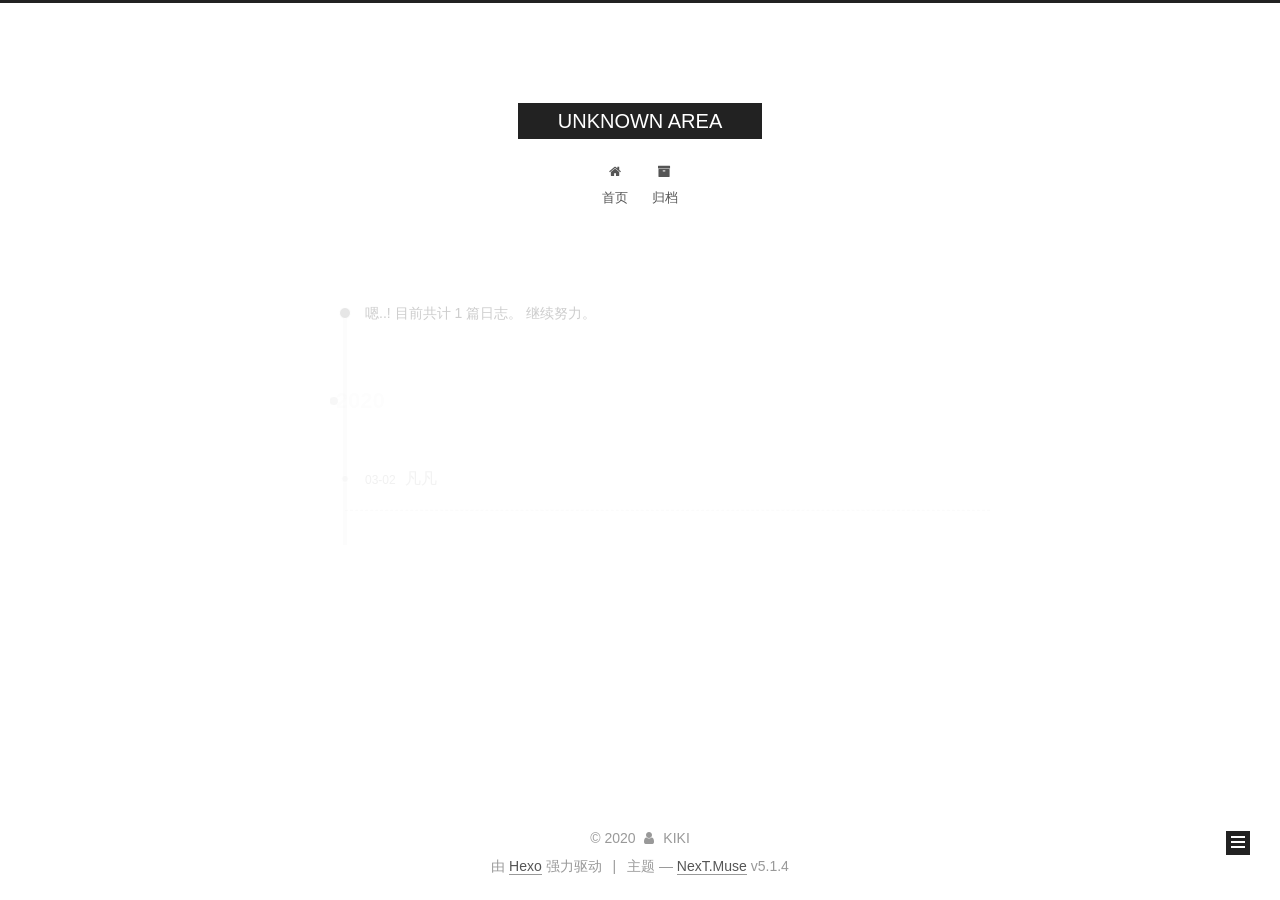
<file: archives/index.html>
<!DOCTYPE html>



  


<html class="theme-next muse use-motion" lang="zh-Hans">
<head>
  <meta charset="UTF-8"/>
<meta http-equiv="X-UA-Compatible" content="IE=edge" />
<meta name="viewport" content="width=device-width, initial-scale=1, maximum-scale=1"/>
<meta name="theme-color" content="#222">









<meta http-equiv="Cache-Control" content="no-transform" />
<meta http-equiv="Cache-Control" content="no-siteapp" />
















  
  
  <link href="/lib/fancybox/source/jquery.fancybox.css?v=2.1.5" rel="stylesheet" type="text/css" />







<link href="/lib/font-awesome/css/font-awesome.min.css?v=4.6.2" rel="stylesheet" type="text/css" />

<link href="/css/main.css?v=5.1.4" rel="stylesheet" type="text/css" />


  <link rel="apple-touch-icon" sizes="180x180" href="/images/apple-touch-icon-next.png?v=5.1.4">


  <link rel="icon" type="image/png" sizes="32x32" href="/images/favicon-32x32-next.png?v=5.1.4">


  <link rel="icon" type="image/png" sizes="16x16" href="/images/favicon-16x16-next.png?v=5.1.4">


  <link rel="mask-icon" href="/images/logo.svg?v=5.1.4" color="#222">





  <meta name="keywords" content="Hexo, NexT" />










<meta property="og:type" content="website">
<meta property="og:title" content="UNKNOWN AREA">
<meta property="og:url" content="http://yoursite.com/archives/index.html">
<meta property="og:site_name" content="UNKNOWN AREA">
<meta property="article:author" content="KIKI">
<meta name="twitter:card" content="summary">



<script type="text/javascript" id="hexo.configurations">
  var NexT = window.NexT || {};
  var CONFIG = {
    root: '/',
    scheme: 'Muse',
    version: '5.1.4',
    sidebar: {"position":"left","display":"post","offset":12,"b2t":false,"scrollpercent":false,"onmobile":false},
    fancybox: true,
    tabs: true,
    motion: {"enable":true,"async":false,"transition":{"post_block":"fadeIn","post_header":"slideDownIn","post_body":"slideDownIn","coll_header":"slideLeftIn","sidebar":"slideUpIn"}},
    duoshuo: {
      userId: '0',
      author: '博主'
    },
    algolia: {
      applicationID: '',
      apiKey: '',
      indexName: '',
      hits: {"per_page":10},
      labels: {"input_placeholder":"Search for Posts","hits_empty":"We didn't find any results for the search: ${query}","hits_stats":"${hits} results found in ${time} ms"}
    }
  };
</script>



  <link rel="canonical" href="http://yoursite.com/archives/"/>





  <title>归档 | UNKNOWN AREA</title>
  








<meta name="generator" content="Hexo 4.2.0"></head>

<body itemscope itemtype="http://schema.org/WebPage" lang="zh-Hans">

  
  
    
  

  <div class="container sidebar-position-left page-archive">
    <div class="headband"></div>

    <header id="header" class="header" itemscope itemtype="http://schema.org/WPHeader">
      <div class="header-inner"><div class="site-brand-wrapper">
  <div class="site-meta ">
    

    <div class="custom-logo-site-title">
      <a href="/"  class="brand" rel="start">
        <span class="logo-line-before"><i></i></span>
        <span class="site-title">UNKNOWN AREA</span>
        <span class="logo-line-after"><i></i></span>
      </a>
    </div>
      
        <p class="site-subtitle"></p>
      
  </div>

  <div class="site-nav-toggle">
    <button>
      <span class="btn-bar"></span>
      <span class="btn-bar"></span>
      <span class="btn-bar"></span>
    </button>
  </div>
</div>

<nav class="site-nav">
  

  
    <ul id="menu" class="menu">
      
        
        <li class="menu-item menu-item-home">
          <a href="/%20" rel="section">
            
              <i class="menu-item-icon fa fa-fw fa-home"></i> <br />
            
            首页
          </a>
        </li>
      
        
        <li class="menu-item menu-item-archives">
          <a href="/archives/%20" rel="section">
            
              <i class="menu-item-icon fa fa-fw fa-archive"></i> <br />
            
            归档
          </a>
        </li>
      

      
    </ul>
  

  
</nav>



 </div>
    </header>

    <main id="main" class="main">
      <div class="main-inner">
        <div class="content-wrap">
          <div id="content" class="content">
            

  
  
  
  <div class="post-block archive">
    <div id="posts" class="posts-collapse">
      <span class="archive-move-on"></span>

      <span class="archive-page-counter">
        
        
        
          
        
        嗯..! 目前共计 1 篇日志。 继续努力。
      </span>

      

        
        
        

        
          
          <div class="collection-title">
            <h1 class="archive-year" id="archive-year-2020">2020</h1>
          </div>
        
        

        

  <article class="post post-type-normal" itemscope itemtype="http://schema.org/Article">
    <header class="post-header">

      <h2 class="post-title">
        
            <a class="post-title-link" href="/2020/03/02/try1/" itemprop="url">
              
                <span itemprop="name">凡凡</span>
              
            </a>
        
      </h2>

      <div class="post-meta">
        <time class="post-time" itemprop="dateCreated"
              datetime="2020-03-02T21:52:32+08:00"
              content="2020-03-02" >
          03-02
        </time>
      </div>

    </header>
  </article>



      

    </div>
  </div>
  
  
  

  



          </div>
          


          

        </div>
        
          
  
  <div class="sidebar-toggle">
    <div class="sidebar-toggle-line-wrap">
      <span class="sidebar-toggle-line sidebar-toggle-line-first"></span>
      <span class="sidebar-toggle-line sidebar-toggle-line-middle"></span>
      <span class="sidebar-toggle-line sidebar-toggle-line-last"></span>
    </div>
  </div>

  <aside id="sidebar" class="sidebar">
    
    <div class="sidebar-inner">

      

      

      <section class="site-overview-wrap sidebar-panel sidebar-panel-active">
        <div class="site-overview">
          <div class="site-author motion-element" itemprop="author" itemscope itemtype="http://schema.org/Person">
            
              <p class="site-author-name" itemprop="name">KIKI</p>
              <p class="site-description motion-element" itemprop="description"></p>
          </div>

          <nav class="site-state motion-element">

            
              <div class="site-state-item site-state-posts">
              
                <a href="/archives/%20%7C%7C%20archive">
              
                  <span class="site-state-item-count">1</span>
                  <span class="site-state-item-name">日志</span>
                </a>
              </div>
            

            

            

          </nav>

          

          

          
          

          
          

          

        </div>
      </section>

      

      

    </div>
  </aside>


        
      </div>
    </main>

    <footer id="footer" class="footer">
      <div class="footer-inner">
        <div class="copyright">&copy; <span itemprop="copyrightYear">2020</span>
  <span class="with-love">
    <i class="fa fa-user"></i>
  </span>
  <span class="author" itemprop="copyrightHolder">KIKI</span>

  
</div>


  <div class="powered-by">由 <a class="theme-link" target="_blank" href="https://hexo.io">Hexo</a> 强力驱动</div>



  <span class="post-meta-divider">|</span>



  <div class="theme-info">主题 &mdash; <a class="theme-link" target="_blank" href="https://github.com/iissnan/hexo-theme-next">NexT.Muse</a> v5.1.4</div>




        







        
      </div>
    </footer>

    
      <div class="back-to-top">
        <i class="fa fa-arrow-up"></i>
        
      </div>
    

    

  </div>

  

<script type="text/javascript">
  if (Object.prototype.toString.call(window.Promise) !== '[object Function]') {
    window.Promise = null;
  }
</script>









  












  
  
    <script type="text/javascript" src="/lib/jquery/index.js?v=2.1.3"></script>
  

  
  
    <script type="text/javascript" src="/lib/fastclick/lib/fastclick.min.js?v=1.0.6"></script>
  

  
  
    <script type="text/javascript" src="/lib/jquery_lazyload/jquery.lazyload.js?v=1.9.7"></script>
  

  
  
    <script type="text/javascript" src="/lib/velocity/velocity.min.js?v=1.2.1"></script>
  

  
  
    <script type="text/javascript" src="/lib/velocity/velocity.ui.min.js?v=1.2.1"></script>
  

  
  
    <script type="text/javascript" src="/lib/fancybox/source/jquery.fancybox.pack.js?v=2.1.5"></script>
  


  


  <script type="text/javascript" src="/js/src/utils.js?v=5.1.4"></script>

  <script type="text/javascript" src="/js/src/motion.js?v=5.1.4"></script>



  
  

  

  


  <script type="text/javascript" src="/js/src/bootstrap.js?v=5.1.4"></script>



  


  




	





  





  












  





  

  

  

  
  

  

  

  

</body>
</html>
</file>
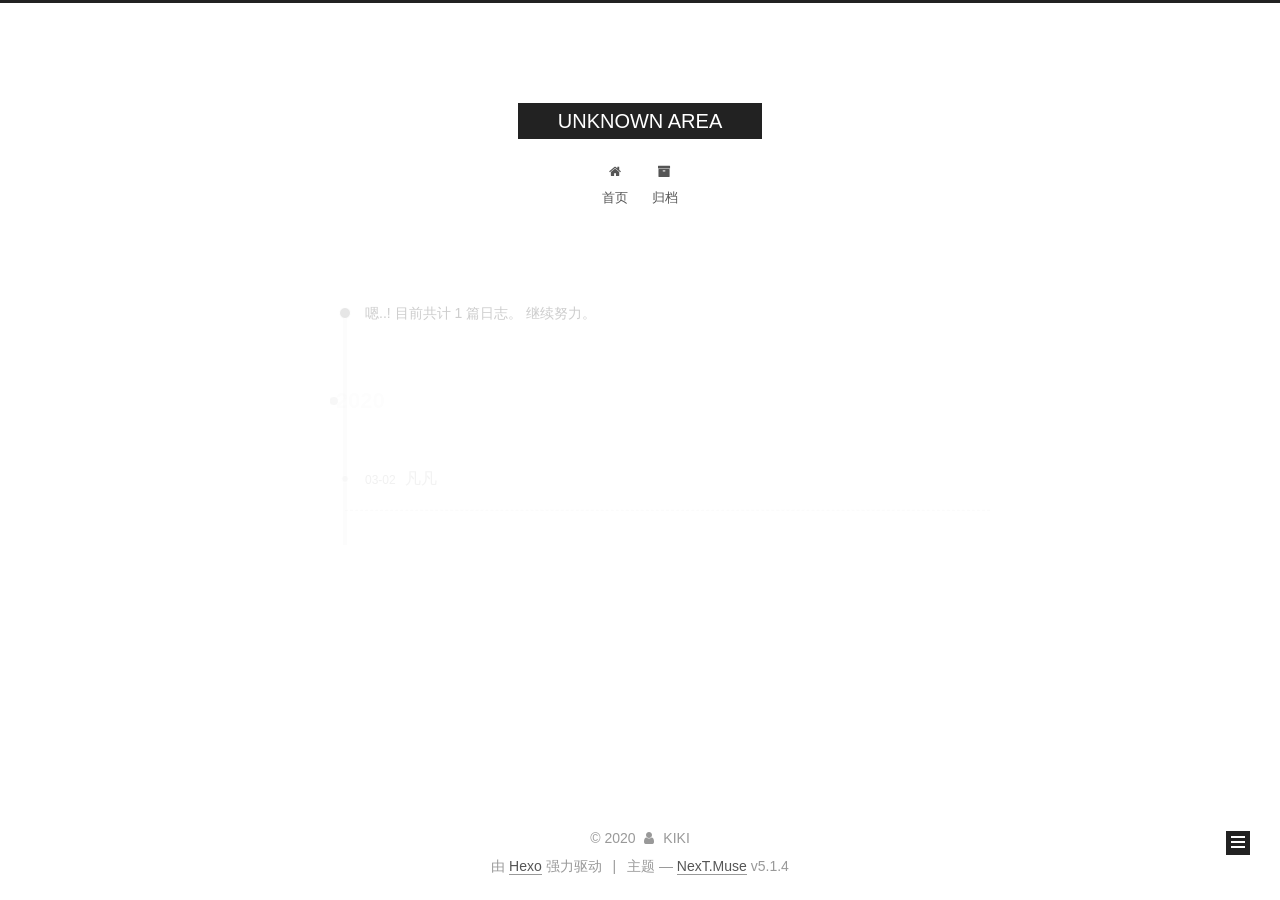
<file: archives/2020/index.html>
<!DOCTYPE html>



  


<html class="theme-next muse use-motion" lang="zh-Hans">
<head>
  <meta charset="UTF-8"/>
<meta http-equiv="X-UA-Compatible" content="IE=edge" />
<meta name="viewport" content="width=device-width, initial-scale=1, maximum-scale=1"/>
<meta name="theme-color" content="#222">









<meta http-equiv="Cache-Control" content="no-transform" />
<meta http-equiv="Cache-Control" content="no-siteapp" />
















  
  
  <link href="/lib/fancybox/source/jquery.fancybox.css?v=2.1.5" rel="stylesheet" type="text/css" />







<link href="/lib/font-awesome/css/font-awesome.min.css?v=4.6.2" rel="stylesheet" type="text/css" />

<link href="/css/main.css?v=5.1.4" rel="stylesheet" type="text/css" />


  <link rel="apple-touch-icon" sizes="180x180" href="/images/apple-touch-icon-next.png?v=5.1.4">


  <link rel="icon" type="image/png" sizes="32x32" href="/images/favicon-32x32-next.png?v=5.1.4">


  <link rel="icon" type="image/png" sizes="16x16" href="/images/favicon-16x16-next.png?v=5.1.4">


  <link rel="mask-icon" href="/images/logo.svg?v=5.1.4" color="#222">





  <meta name="keywords" content="Hexo, NexT" />










<meta property="og:type" content="website">
<meta property="og:title" content="UNKNOWN AREA">
<meta property="og:url" content="http://yoursite.com/archives/2020/index.html">
<meta property="og:site_name" content="UNKNOWN AREA">
<meta property="article:author" content="KIKI">
<meta name="twitter:card" content="summary">



<script type="text/javascript" id="hexo.configurations">
  var NexT = window.NexT || {};
  var CONFIG = {
    root: '/',
    scheme: 'Muse',
    version: '5.1.4',
    sidebar: {"position":"left","display":"post","offset":12,"b2t":false,"scrollpercent":false,"onmobile":false},
    fancybox: true,
    tabs: true,
    motion: {"enable":true,"async":false,"transition":{"post_block":"fadeIn","post_header":"slideDownIn","post_body":"slideDownIn","coll_header":"slideLeftIn","sidebar":"slideUpIn"}},
    duoshuo: {
      userId: '0',
      author: '博主'
    },
    algolia: {
      applicationID: '',
      apiKey: '',
      indexName: '',
      hits: {"per_page":10},
      labels: {"input_placeholder":"Search for Posts","hits_empty":"We didn't find any results for the search: ${query}","hits_stats":"${hits} results found in ${time} ms"}
    }
  };
</script>



  <link rel="canonical" href="http://yoursite.com/archives/2020/"/>





  <title>归档 | UNKNOWN AREA</title>
  








<meta name="generator" content="Hexo 4.2.0"></head>

<body itemscope itemtype="http://schema.org/WebPage" lang="zh-Hans">

  
  
    
  

  <div class="container sidebar-position-left page-archive">
    <div class="headband"></div>

    <header id="header" class="header" itemscope itemtype="http://schema.org/WPHeader">
      <div class="header-inner"><div class="site-brand-wrapper">
  <div class="site-meta ">
    

    <div class="custom-logo-site-title">
      <a href="/"  class="brand" rel="start">
        <span class="logo-line-before"><i></i></span>
        <span class="site-title">UNKNOWN AREA</span>
        <span class="logo-line-after"><i></i></span>
      </a>
    </div>
      
        <p class="site-subtitle"></p>
      
  </div>

  <div class="site-nav-toggle">
    <button>
      <span class="btn-bar"></span>
      <span class="btn-bar"></span>
      <span class="btn-bar"></span>
    </button>
  </div>
</div>

<nav class="site-nav">
  

  
    <ul id="menu" class="menu">
      
        
        <li class="menu-item menu-item-home">
          <a href="/%20" rel="section">
            
              <i class="menu-item-icon fa fa-fw fa-home"></i> <br />
            
            首页
          </a>
        </li>
      
        
        <li class="menu-item menu-item-archives">
          <a href="/archives/%20" rel="section">
            
              <i class="menu-item-icon fa fa-fw fa-archive"></i> <br />
            
            归档
          </a>
        </li>
      

      
    </ul>
  

  
</nav>



 </div>
    </header>

    <main id="main" class="main">
      <div class="main-inner">
        <div class="content-wrap">
          <div id="content" class="content">
            

  
  
  
  <div class="post-block archive">
    <div id="posts" class="posts-collapse">
      <span class="archive-move-on"></span>

      <span class="archive-page-counter">
        
        
        
          
        
        嗯..! 目前共计 1 篇日志。 继续努力。
      </span>

      

        
        
        

        
          
          <div class="collection-title">
            <h1 class="archive-year" id="archive-year-2020">2020</h1>
          </div>
        
        

        

  <article class="post post-type-normal" itemscope itemtype="http://schema.org/Article">
    <header class="post-header">

      <h2 class="post-title">
        
            <a class="post-title-link" href="/2020/03/02/try1/" itemprop="url">
              
                <span itemprop="name">凡凡</span>
              
            </a>
        
      </h2>

      <div class="post-meta">
        <time class="post-time" itemprop="dateCreated"
              datetime="2020-03-02T21:52:32+08:00"
              content="2020-03-02" >
          03-02
        </time>
      </div>

    </header>
  </article>



      

    </div>
  </div>
  
  
  

  



          </div>
          


          

        </div>
        
          
  
  <div class="sidebar-toggle">
    <div class="sidebar-toggle-line-wrap">
      <span class="sidebar-toggle-line sidebar-toggle-line-first"></span>
      <span class="sidebar-toggle-line sidebar-toggle-line-middle"></span>
      <span class="sidebar-toggle-line sidebar-toggle-line-last"></span>
    </div>
  </div>

  <aside id="sidebar" class="sidebar">
    
    <div class="sidebar-inner">

      

      

      <section class="site-overview-wrap sidebar-panel sidebar-panel-active">
        <div class="site-overview">
          <div class="site-author motion-element" itemprop="author" itemscope itemtype="http://schema.org/Person">
            
              <p class="site-author-name" itemprop="name">KIKI</p>
              <p class="site-description motion-element" itemprop="description"></p>
          </div>

          <nav class="site-state motion-element">

            
              <div class="site-state-item site-state-posts">
              
                <a href="/archives/%20%7C%7C%20archive">
              
                  <span class="site-state-item-count">1</span>
                  <span class="site-state-item-name">日志</span>
                </a>
              </div>
            

            

            

          </nav>

          

          

          
          

          
          

          

        </div>
      </section>

      

      

    </div>
  </aside>


        
      </div>
    </main>

    <footer id="footer" class="footer">
      <div class="footer-inner">
        <div class="copyright">&copy; <span itemprop="copyrightYear">2020</span>
  <span class="with-love">
    <i class="fa fa-user"></i>
  </span>
  <span class="author" itemprop="copyrightHolder">KIKI</span>

  
</div>


  <div class="powered-by">由 <a class="theme-link" target="_blank" href="https://hexo.io">Hexo</a> 强力驱动</div>



  <span class="post-meta-divider">|</span>



  <div class="theme-info">主题 &mdash; <a class="theme-link" target="_blank" href="https://github.com/iissnan/hexo-theme-next">NexT.Muse</a> v5.1.4</div>




        







        
      </div>
    </footer>

    
      <div class="back-to-top">
        <i class="fa fa-arrow-up"></i>
        
      </div>
    

    

  </div>

  

<script type="text/javascript">
  if (Object.prototype.toString.call(window.Promise) !== '[object Function]') {
    window.Promise = null;
  }
</script>









  












  
  
    <script type="text/javascript" src="/lib/jquery/index.js?v=2.1.3"></script>
  

  
  
    <script type="text/javascript" src="/lib/fastclick/lib/fastclick.min.js?v=1.0.6"></script>
  

  
  
    <script type="text/javascript" src="/lib/jquery_lazyload/jquery.lazyload.js?v=1.9.7"></script>
  

  
  
    <script type="text/javascript" src="/lib/velocity/velocity.min.js?v=1.2.1"></script>
  

  
  
    <script type="text/javascript" src="/lib/velocity/velocity.ui.min.js?v=1.2.1"></script>
  

  
  
    <script type="text/javascript" src="/lib/fancybox/source/jquery.fancybox.pack.js?v=2.1.5"></script>
  


  


  <script type="text/javascript" src="/js/src/utils.js?v=5.1.4"></script>

  <script type="text/javascript" src="/js/src/motion.js?v=5.1.4"></script>



  
  

  

  


  <script type="text/javascript" src="/js/src/bootstrap.js?v=5.1.4"></script>



  


  




	





  





  












  





  

  

  

  
  

  

  

  

</body>
</html>
</file>
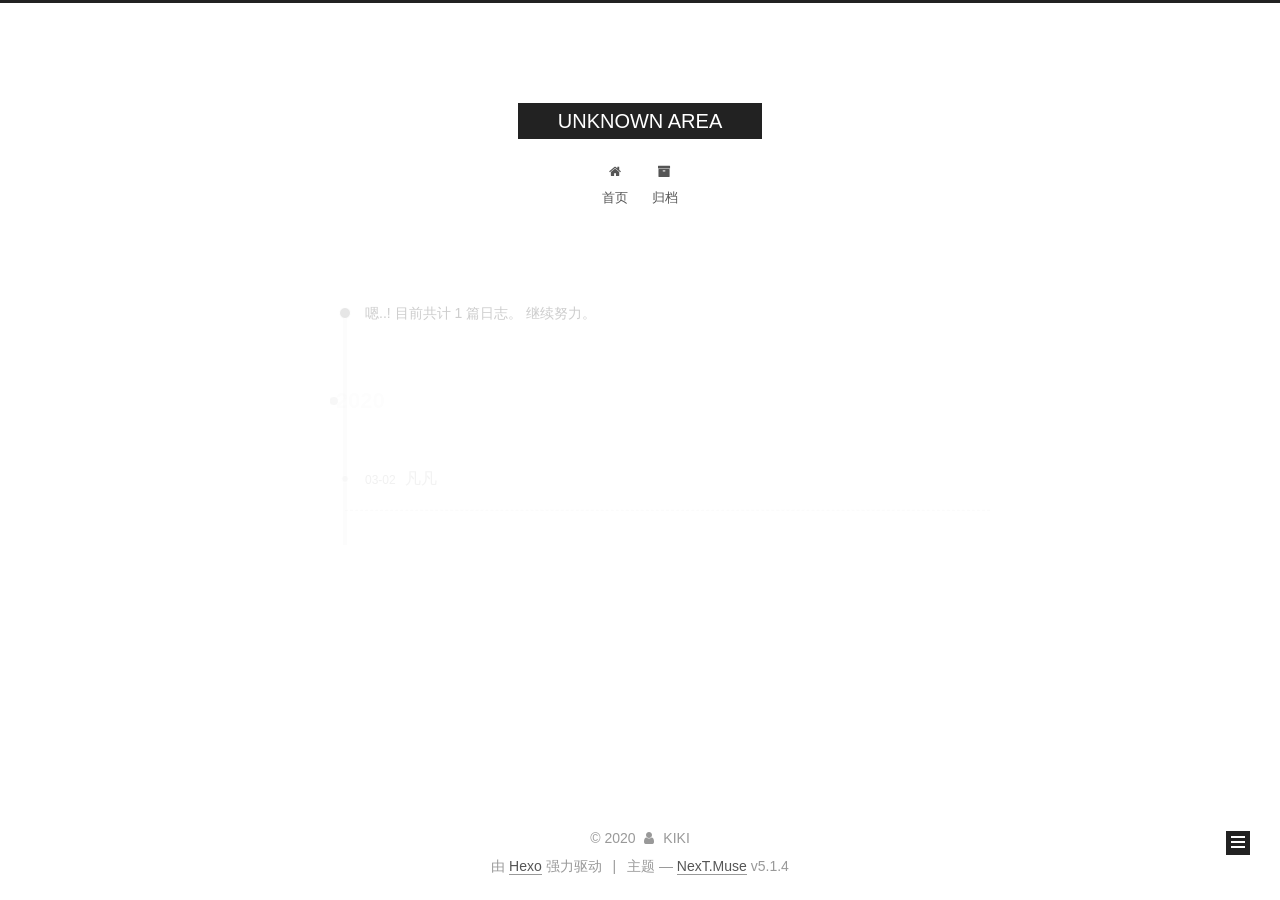
<file: archives/2020/03/index.html>
<!DOCTYPE html>



  


<html class="theme-next muse use-motion" lang="zh-Hans">
<head>
  <meta charset="UTF-8"/>
<meta http-equiv="X-UA-Compatible" content="IE=edge" />
<meta name="viewport" content="width=device-width, initial-scale=1, maximum-scale=1"/>
<meta name="theme-color" content="#222">









<meta http-equiv="Cache-Control" content="no-transform" />
<meta http-equiv="Cache-Control" content="no-siteapp" />
















  
  
  <link href="/lib/fancybox/source/jquery.fancybox.css?v=2.1.5" rel="stylesheet" type="text/css" />







<link href="/lib/font-awesome/css/font-awesome.min.css?v=4.6.2" rel="stylesheet" type="text/css" />

<link href="/css/main.css?v=5.1.4" rel="stylesheet" type="text/css" />


  <link rel="apple-touch-icon" sizes="180x180" href="/images/apple-touch-icon-next.png?v=5.1.4">


  <link rel="icon" type="image/png" sizes="32x32" href="/images/favicon-32x32-next.png?v=5.1.4">


  <link rel="icon" type="image/png" sizes="16x16" href="/images/favicon-16x16-next.png?v=5.1.4">


  <link rel="mask-icon" href="/images/logo.svg?v=5.1.4" color="#222">





  <meta name="keywords" content="Hexo, NexT" />










<meta property="og:type" content="website">
<meta property="og:title" content="UNKNOWN AREA">
<meta property="og:url" content="http://yoursite.com/archives/2020/03/index.html">
<meta property="og:site_name" content="UNKNOWN AREA">
<meta property="article:author" content="KIKI">
<meta name="twitter:card" content="summary">



<script type="text/javascript" id="hexo.configurations">
  var NexT = window.NexT || {};
  var CONFIG = {
    root: '/',
    scheme: 'Muse',
    version: '5.1.4',
    sidebar: {"position":"left","display":"post","offset":12,"b2t":false,"scrollpercent":false,"onmobile":false},
    fancybox: true,
    tabs: true,
    motion: {"enable":true,"async":false,"transition":{"post_block":"fadeIn","post_header":"slideDownIn","post_body":"slideDownIn","coll_header":"slideLeftIn","sidebar":"slideUpIn"}},
    duoshuo: {
      userId: '0',
      author: '博主'
    },
    algolia: {
      applicationID: '',
      apiKey: '',
      indexName: '',
      hits: {"per_page":10},
      labels: {"input_placeholder":"Search for Posts","hits_empty":"We didn't find any results for the search: ${query}","hits_stats":"${hits} results found in ${time} ms"}
    }
  };
</script>



  <link rel="canonical" href="http://yoursite.com/archives/2020/03/"/>





  <title>归档 | UNKNOWN AREA</title>
  








<meta name="generator" content="Hexo 4.2.0"></head>

<body itemscope itemtype="http://schema.org/WebPage" lang="zh-Hans">

  
  
    
  

  <div class="container sidebar-position-left page-archive">
    <div class="headband"></div>

    <header id="header" class="header" itemscope itemtype="http://schema.org/WPHeader">
      <div class="header-inner"><div class="site-brand-wrapper">
  <div class="site-meta ">
    

    <div class="custom-logo-site-title">
      <a href="/"  class="brand" rel="start">
        <span class="logo-line-before"><i></i></span>
        <span class="site-title">UNKNOWN AREA</span>
        <span class="logo-line-after"><i></i></span>
      </a>
    </div>
      
        <p class="site-subtitle"></p>
      
  </div>

  <div class="site-nav-toggle">
    <button>
      <span class="btn-bar"></span>
      <span class="btn-bar"></span>
      <span class="btn-bar"></span>
    </button>
  </div>
</div>

<nav class="site-nav">
  

  
    <ul id="menu" class="menu">
      
        
        <li class="menu-item menu-item-home">
          <a href="/%20" rel="section">
            
              <i class="menu-item-icon fa fa-fw fa-home"></i> <br />
            
            首页
          </a>
        </li>
      
        
        <li class="menu-item menu-item-archives">
          <a href="/archives/%20" rel="section">
            
              <i class="menu-item-icon fa fa-fw fa-archive"></i> <br />
            
            归档
          </a>
        </li>
      

      
    </ul>
  

  
</nav>



 </div>
    </header>

    <main id="main" class="main">
      <div class="main-inner">
        <div class="content-wrap">
          <div id="content" class="content">
            

  
  
  
  <div class="post-block archive">
    <div id="posts" class="posts-collapse">
      <span class="archive-move-on"></span>

      <span class="archive-page-counter">
        
        
        
          
        
        嗯..! 目前共计 1 篇日志。 继续努力。
      </span>

      

        
        
        

        
          
          <div class="collection-title">
            <h1 class="archive-year" id="archive-year-2020">2020</h1>
          </div>
        
        

        

  <article class="post post-type-normal" itemscope itemtype="http://schema.org/Article">
    <header class="post-header">

      <h2 class="post-title">
        
            <a class="post-title-link" href="/2020/03/02/try1/" itemprop="url">
              
                <span itemprop="name">凡凡</span>
              
            </a>
        
      </h2>

      <div class="post-meta">
        <time class="post-time" itemprop="dateCreated"
              datetime="2020-03-02T21:52:32+08:00"
              content="2020-03-02" >
          03-02
        </time>
      </div>

    </header>
  </article>



      

    </div>
  </div>
  
  
  

  



          </div>
          


          

        </div>
        
          
  
  <div class="sidebar-toggle">
    <div class="sidebar-toggle-line-wrap">
      <span class="sidebar-toggle-line sidebar-toggle-line-first"></span>
      <span class="sidebar-toggle-line sidebar-toggle-line-middle"></span>
      <span class="sidebar-toggle-line sidebar-toggle-line-last"></span>
    </div>
  </div>

  <aside id="sidebar" class="sidebar">
    
    <div class="sidebar-inner">

      

      

      <section class="site-overview-wrap sidebar-panel sidebar-panel-active">
        <div class="site-overview">
          <div class="site-author motion-element" itemprop="author" itemscope itemtype="http://schema.org/Person">
            
              <p class="site-author-name" itemprop="name">KIKI</p>
              <p class="site-description motion-element" itemprop="description"></p>
          </div>

          <nav class="site-state motion-element">

            
              <div class="site-state-item site-state-posts">
              
                <a href="/archives/%20%7C%7C%20archive">
              
                  <span class="site-state-item-count">1</span>
                  <span class="site-state-item-name">日志</span>
                </a>
              </div>
            

            

            

          </nav>

          

          

          
          

          
          

          

        </div>
      </section>

      

      

    </div>
  </aside>


        
      </div>
    </main>

    <footer id="footer" class="footer">
      <div class="footer-inner">
        <div class="copyright">&copy; <span itemprop="copyrightYear">2020</span>
  <span class="with-love">
    <i class="fa fa-user"></i>
  </span>
  <span class="author" itemprop="copyrightHolder">KIKI</span>

  
</div>


  <div class="powered-by">由 <a class="theme-link" target="_blank" href="https://hexo.io">Hexo</a> 强力驱动</div>



  <span class="post-meta-divider">|</span>



  <div class="theme-info">主题 &mdash; <a class="theme-link" target="_blank" href="https://github.com/iissnan/hexo-theme-next">NexT.Muse</a> v5.1.4</div>




        







        
      </div>
    </footer>

    
      <div class="back-to-top">
        <i class="fa fa-arrow-up"></i>
        
      </div>
    

    

  </div>

  

<script type="text/javascript">
  if (Object.prototype.toString.call(window.Promise) !== '[object Function]') {
    window.Promise = null;
  }
</script>









  












  
  
    <script type="text/javascript" src="/lib/jquery/index.js?v=2.1.3"></script>
  

  
  
    <script type="text/javascript" src="/lib/fastclick/lib/fastclick.min.js?v=1.0.6"></script>
  

  
  
    <script type="text/javascript" src="/lib/jquery_lazyload/jquery.lazyload.js?v=1.9.7"></script>
  

  
  
    <script type="text/javascript" src="/lib/velocity/velocity.min.js?v=1.2.1"></script>
  

  
  
    <script type="text/javascript" src="/lib/velocity/velocity.ui.min.js?v=1.2.1"></script>
  

  
  
    <script type="text/javascript" src="/lib/fancybox/source/jquery.fancybox.pack.js?v=2.1.5"></script>
  


  


  <script type="text/javascript" src="/js/src/utils.js?v=5.1.4"></script>

  <script type="text/javascript" src="/js/src/motion.js?v=5.1.4"></script>



  
  

  

  


  <script type="text/javascript" src="/js/src/bootstrap.js?v=5.1.4"></script>



  


  




	





  





  












  





  

  

  

  
  

  

  

  

</body>
</html>
</file>
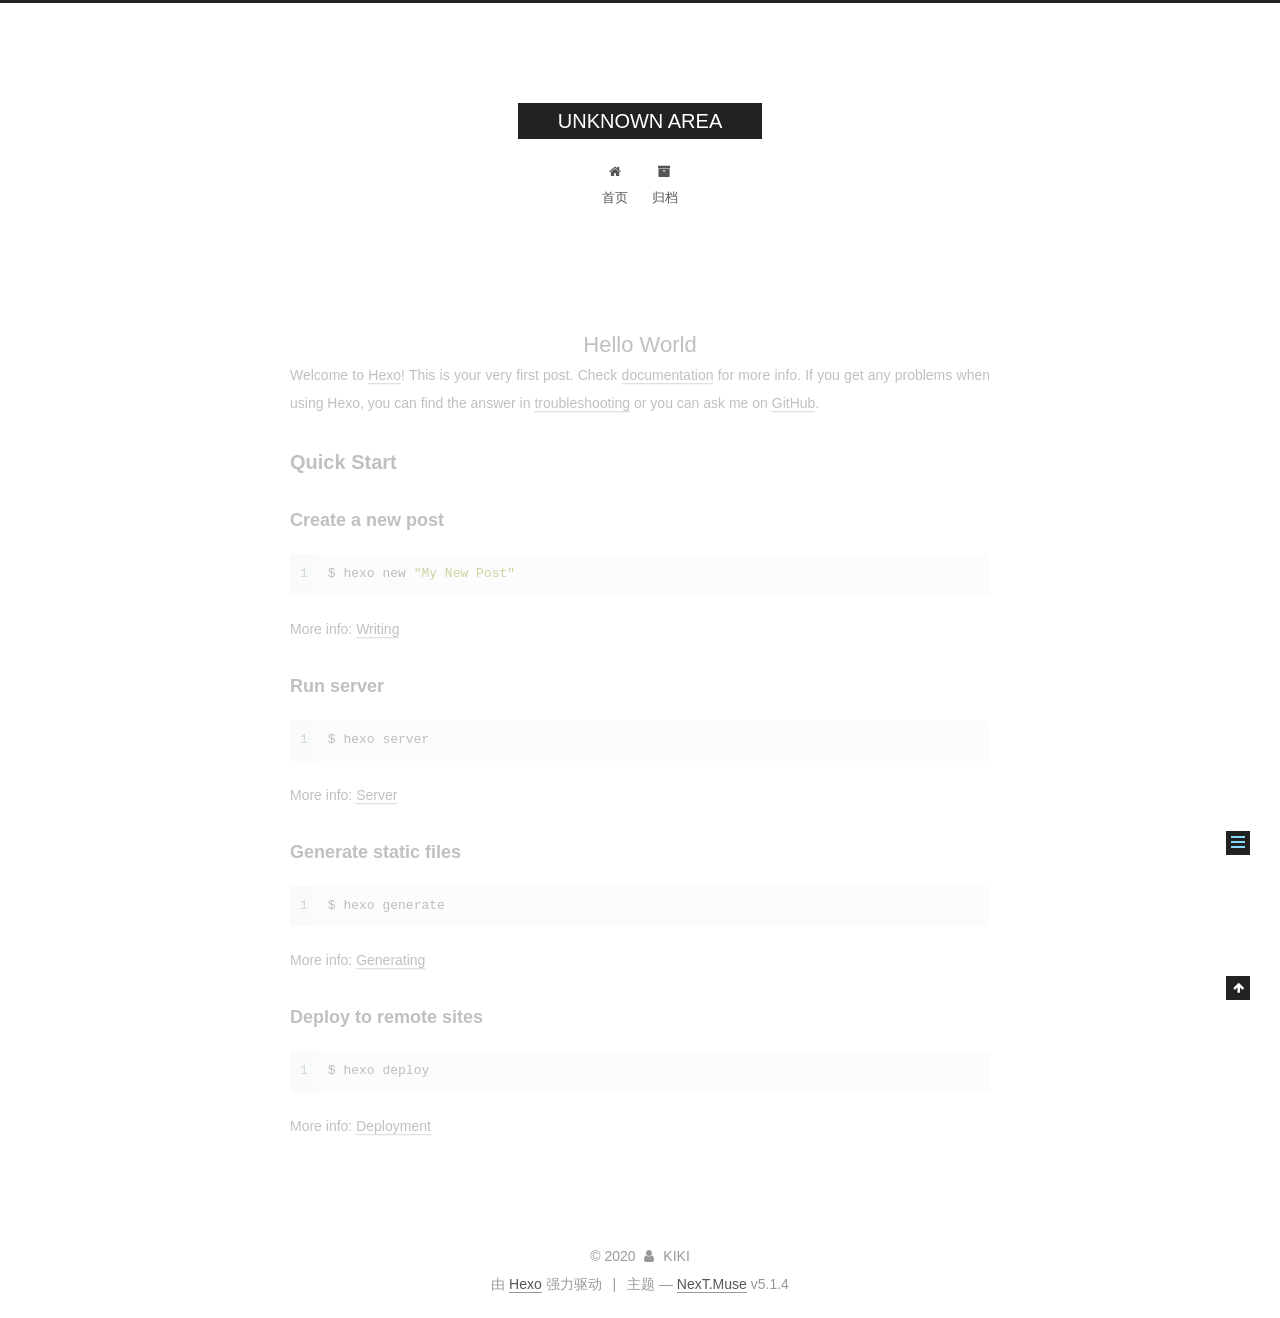
<file: hello-world.html>
<!DOCTYPE html>



  


<html class="theme-next muse use-motion" lang="zh-Hans">
<head>
  <meta charset="UTF-8"/>
<meta http-equiv="X-UA-Compatible" content="IE=edge" />
<meta name="viewport" content="width=device-width, initial-scale=1, maximum-scale=1"/>
<meta name="theme-color" content="#222">









<meta http-equiv="Cache-Control" content="no-transform" />
<meta http-equiv="Cache-Control" content="no-siteapp" />
















  
  
  <link href="/lib/fancybox/source/jquery.fancybox.css?v=2.1.5" rel="stylesheet" type="text/css" />







<link href="/lib/font-awesome/css/font-awesome.min.css?v=4.6.2" rel="stylesheet" type="text/css" />

<link href="/css/main.css?v=5.1.4" rel="stylesheet" type="text/css" />


  <link rel="apple-touch-icon" sizes="180x180" href="/images/apple-touch-icon-next.png?v=5.1.4">


  <link rel="icon" type="image/png" sizes="32x32" href="/images/favicon-32x32-next.png?v=5.1.4">


  <link rel="icon" type="image/png" sizes="16x16" href="/images/favicon-16x16-next.png?v=5.1.4">


  <link rel="mask-icon" href="/images/logo.svg?v=5.1.4" color="#222">





  <meta name="keywords" content="Hexo, NexT" />










<meta name="description" content="Welcome to Hexo! This is your very first post. Check documentation for more info. If you get any problems when using Hexo, you can find the answer in troubleshooting or you can ask me on GitHub. Quick">
<meta property="og:type" content="website">
<meta property="og:title" content="Hello World">
<meta property="og:url" content="http://yoursite.com/hello-world.html">
<meta property="og:site_name" content="UNKNOWN AREA">
<meta property="og:description" content="Welcome to Hexo! This is your very first post. Check documentation for more info. If you get any problems when using Hexo, you can find the answer in troubleshooting or you can ask me on GitHub. Quick">
<meta property="article:published_time" content="2020-03-02T15:29:30.454Z">
<meta property="article:modified_time" content="2020-03-02T12:58:13.453Z">
<meta property="article:author" content="KIKI">
<meta name="twitter:card" content="summary">



<script type="text/javascript" id="hexo.configurations">
  var NexT = window.NexT || {};
  var CONFIG = {
    root: '/',
    scheme: 'Muse',
    version: '5.1.4',
    sidebar: {"position":"left","display":"post","offset":12,"b2t":false,"scrollpercent":false,"onmobile":false},
    fancybox: true,
    tabs: true,
    motion: {"enable":true,"async":false,"transition":{"post_block":"fadeIn","post_header":"slideDownIn","post_body":"slideDownIn","coll_header":"slideLeftIn","sidebar":"slideUpIn"}},
    duoshuo: {
      userId: '0',
      author: '博主'
    },
    algolia: {
      applicationID: '',
      apiKey: '',
      indexName: '',
      hits: {"per_page":10},
      labels: {"input_placeholder":"Search for Posts","hits_empty":"We didn't find any results for the search: ${query}","hits_stats":"${hits} results found in ${time} ms"}
    }
  };
</script>



  <link rel="canonical" href="http://yoursite.com/hello-world.html"/>





  <title>Hello World | UNKNOWN AREA</title>
  








<meta name="generator" content="Hexo 4.2.0"></head>

<body itemscope itemtype="http://schema.org/WebPage" lang="zh-Hans">

  
  
    
  

  <div class="container sidebar-position-left page-post-detail">
    <div class="headband"></div>

    <header id="header" class="header" itemscope itemtype="http://schema.org/WPHeader">
      <div class="header-inner"><div class="site-brand-wrapper">
  <div class="site-meta ">
    

    <div class="custom-logo-site-title">
      <a href="/"  class="brand" rel="start">
        <span class="logo-line-before"><i></i></span>
        <span class="site-title">UNKNOWN AREA</span>
        <span class="logo-line-after"><i></i></span>
      </a>
    </div>
      
        <p class="site-subtitle"></p>
      
  </div>

  <div class="site-nav-toggle">
    <button>
      <span class="btn-bar"></span>
      <span class="btn-bar"></span>
      <span class="btn-bar"></span>
    </button>
  </div>
</div>

<nav class="site-nav">
  

  
    <ul id="menu" class="menu">
      
        
        <li class="menu-item menu-item-home">
          <a href="/%20" rel="section">
            
              <i class="menu-item-icon fa fa-fw fa-home"></i> <br />
            
            首页
          </a>
        </li>
      
        
        <li class="menu-item menu-item-archives">
          <a href="/archives/%20" rel="section">
            
              <i class="menu-item-icon fa fa-fw fa-archive"></i> <br />
            
            归档
          </a>
        </li>
      

      
    </ul>
  

  
</nav>



 </div>
    </header>

    <main id="main" class="main">
      <div class="main-inner">
        <div class="content-wrap">
          <div id="content" class="content">
            

  <div id="posts" class="posts-expand">
    
    
    
    <div class="post-block page">
      <header class="post-header">

	<h1 class="post-title" itemprop="name headline">Hello World</h1>



</header>

      
      
      
      <div class="post-body">
        
        
          <p>Welcome to <a href="https://hexo.io/" target="_blank" rel="noopener">Hexo</a>! This is your very first post. Check <a href="https://hexo.io/docs/" target="_blank" rel="noopener">documentation</a> for more info. If you get any problems when using Hexo, you can find the answer in <a href="https://hexo.io/docs/troubleshooting.html" target="_blank" rel="noopener">troubleshooting</a> or you can ask me on <a href="https://github.com/hexojs/hexo/issues" target="_blank" rel="noopener">GitHub</a>.</p>
<h2 id="Quick-Start"><a href="#Quick-Start" class="headerlink" title="Quick Start"></a>Quick Start</h2><h3 id="Create-a-new-post"><a href="#Create-a-new-post" class="headerlink" title="Create a new post"></a>Create a new post</h3><figure class="highlight bash"><table><tr><td class="gutter"><pre><span class="line">1</span><br></pre></td><td class="code"><pre><span class="line">$ hexo new <span class="string">"My New Post"</span></span><br></pre></td></tr></table></figure>

<p>More info: <a href="https://hexo.io/docs/writing.html" target="_blank" rel="noopener">Writing</a></p>
<h3 id="Run-server"><a href="#Run-server" class="headerlink" title="Run server"></a>Run server</h3><figure class="highlight bash"><table><tr><td class="gutter"><pre><span class="line">1</span><br></pre></td><td class="code"><pre><span class="line">$ hexo server</span><br></pre></td></tr></table></figure>

<p>More info: <a href="https://hexo.io/docs/server.html" target="_blank" rel="noopener">Server</a></p>
<h3 id="Generate-static-files"><a href="#Generate-static-files" class="headerlink" title="Generate static files"></a>Generate static files</h3><figure class="highlight bash"><table><tr><td class="gutter"><pre><span class="line">1</span><br></pre></td><td class="code"><pre><span class="line">$ hexo generate</span><br></pre></td></tr></table></figure>

<p>More info: <a href="https://hexo.io/docs/generating.html" target="_blank" rel="noopener">Generating</a></p>
<h3 id="Deploy-to-remote-sites"><a href="#Deploy-to-remote-sites" class="headerlink" title="Deploy to remote sites"></a>Deploy to remote sites</h3><figure class="highlight bash"><table><tr><td class="gutter"><pre><span class="line">1</span><br></pre></td><td class="code"><pre><span class="line">$ hexo deploy</span><br></pre></td></tr></table></figure>

<p>More info: <a href="https://hexo.io/docs/one-command-deployment.html" target="_blank" rel="noopener">Deployment</a></p>

        
      </div>
      
      
      
    </div>
    
    
    
  </div>


          </div>
          


          

  



        </div>
        
          
  
  <div class="sidebar-toggle">
    <div class="sidebar-toggle-line-wrap">
      <span class="sidebar-toggle-line sidebar-toggle-line-first"></span>
      <span class="sidebar-toggle-line sidebar-toggle-line-middle"></span>
      <span class="sidebar-toggle-line sidebar-toggle-line-last"></span>
    </div>
  </div>

  <aside id="sidebar" class="sidebar">
    
    <div class="sidebar-inner">

      

      
        <ul class="sidebar-nav motion-element">
          <li class="sidebar-nav-toc sidebar-nav-active" data-target="post-toc-wrap">
            文章目录
          </li>
          <li class="sidebar-nav-overview" data-target="site-overview-wrap">
            站点概览
          </li>
        </ul>
      

      <section class="site-overview-wrap sidebar-panel">
        <div class="site-overview">
          <div class="site-author motion-element" itemprop="author" itemscope itemtype="http://schema.org/Person">
            
              <p class="site-author-name" itemprop="name">KIKI</p>
              <p class="site-description motion-element" itemprop="description"></p>
          </div>

          <nav class="site-state motion-element">

            
              <div class="site-state-item site-state-posts">
              
                <a href="/archives/%20%7C%7C%20archive">
              
                  <span class="site-state-item-count">1</span>
                  <span class="site-state-item-name">日志</span>
                </a>
              </div>
            

            

            

          </nav>

          

          

          
          

          
          

          

        </div>
      </section>

      
      <!--noindex-->
        <section class="post-toc-wrap motion-element sidebar-panel sidebar-panel-active">
          <div class="post-toc">

            
              
            

            
              <div class="post-toc-content"><ol class="nav"><li class="nav-item nav-level-2"><a class="nav-link" href="#Quick-Start"><span class="nav-number">1.</span> <span class="nav-text">Quick Start</span></a><ol class="nav-child"><li class="nav-item nav-level-3"><a class="nav-link" href="#Create-a-new-post"><span class="nav-number">1.1.</span> <span class="nav-text">Create a new post</span></a></li><li class="nav-item nav-level-3"><a class="nav-link" href="#Run-server"><span class="nav-number">1.2.</span> <span class="nav-text">Run server</span></a></li><li class="nav-item nav-level-3"><a class="nav-link" href="#Generate-static-files"><span class="nav-number">1.3.</span> <span class="nav-text">Generate static files</span></a></li><li class="nav-item nav-level-3"><a class="nav-link" href="#Deploy-to-remote-sites"><span class="nav-number">1.4.</span> <span class="nav-text">Deploy to remote sites</span></a></li></ol></li></ol></div>
            

          </div>
        </section>
      <!--/noindex-->
      

      

    </div>
  </aside>


        
      </div>
    </main>

    <footer id="footer" class="footer">
      <div class="footer-inner">
        <div class="copyright">&copy; <span itemprop="copyrightYear">2020</span>
  <span class="with-love">
    <i class="fa fa-user"></i>
  </span>
  <span class="author" itemprop="copyrightHolder">KIKI</span>

  
</div>


  <div class="powered-by">由 <a class="theme-link" target="_blank" href="https://hexo.io">Hexo</a> 强力驱动</div>



  <span class="post-meta-divider">|</span>



  <div class="theme-info">主题 &mdash; <a class="theme-link" target="_blank" href="https://github.com/iissnan/hexo-theme-next">NexT.Muse</a> v5.1.4</div>




        







        
      </div>
    </footer>

    
      <div class="back-to-top">
        <i class="fa fa-arrow-up"></i>
        
      </div>
    

    

  </div>

  

<script type="text/javascript">
  if (Object.prototype.toString.call(window.Promise) !== '[object Function]') {
    window.Promise = null;
  }
</script>









  












  
  
    <script type="text/javascript" src="/lib/jquery/index.js?v=2.1.3"></script>
  

  
  
    <script type="text/javascript" src="/lib/fastclick/lib/fastclick.min.js?v=1.0.6"></script>
  

  
  
    <script type="text/javascript" src="/lib/jquery_lazyload/jquery.lazyload.js?v=1.9.7"></script>
  

  
  
    <script type="text/javascript" src="/lib/velocity/velocity.min.js?v=1.2.1"></script>
  

  
  
    <script type="text/javascript" src="/lib/velocity/velocity.ui.min.js?v=1.2.1"></script>
  

  
  
    <script type="text/javascript" src="/lib/fancybox/source/jquery.fancybox.pack.js?v=2.1.5"></script>
  


  


  <script type="text/javascript" src="/js/src/utils.js?v=5.1.4"></script>

  <script type="text/javascript" src="/js/src/motion.js?v=5.1.4"></script>



  
  

  
  <script type="text/javascript" src="/js/src/scrollspy.js?v=5.1.4"></script>
<script type="text/javascript" src="/js/src/post-details.js?v=5.1.4"></script>



  


  <script type="text/javascript" src="/js/src/bootstrap.js?v=5.1.4"></script>



  


  




	





  





  












  





  

  

  

  
  

  

  

  

</body>
</html>
</file>
<file: css/main.css>
/* normalize.css v3.0.2 | MIT License | git.io/normalize */
html {
  font-family: sans-serif; /* 1 */
  -ms-text-size-adjust: 100%; /* 2 */
  -webkit-text-size-adjust: 100%; /* 2 */
}
body {
  margin: 0;
}
article,
aside,
details,
figcaption,
figure,
footer,
header,
hgroup,
main,
menu,
nav,
section,
summary {
  display: block;
}
audio,
canvas,
progress,
video {
  display: inline-block; /* 1 */
  vertical-align: baseline; /* 2 */
}
audio:not([controls]) {
  display: none;
  height: 0;
}
[hidden],
template {
  display: none;
}
a {
  background-color: transparent;
}
a:active,
a:hover {
  outline: 0;
}
abbr[title] {
  border-bottom: 1px dotted;
}
b,
strong {
  font-weight: bold;
}
dfn {
  font-style: italic;
}
h1 {
  font-size: 2em;
  margin: 0.67em 0;
}
mark {
  background: #ff0;
  color: #000;
}
small {
  font-size: 80%;
}
sub,
sup {
  font-size: 75%;
  line-height: 0;
  position: relative;
  vertical-align: baseline;
}
sup {
  top: -0.5em;
}
sub {
  bottom: -0.25em;
}
img {
  border: 0;
}
svg:not(:root) {
  overflow: hidden;
}
figure {
  margin: 1em 40px;
}
hr {
  -moz-box-sizing: content-box;
  box-sizing: content-box;
  height: 0;
}
pre {
  overflow: auto;
}
code,
kbd,
pre,
samp {
  font-family: monospace, monospace;
  font-size: 1em;
}
button,
input,
optgroup,
select,
textarea {
  color: inherit; /* 1 */
  font: inherit; /* 2 */
  margin: 0; /* 3 */
}
button {
  overflow: visible;
}
button,
select {
  text-transform: none;
}
button,
html input[type="button"],
input[type="reset"],
input[type="submit"] {
  -webkit-appearance: button; /* 2 */
  cursor: pointer; /* 3 */
}
button[disabled],
html input[disabled] {
  cursor: default;
}
button::-moz-focus-inner,
input::-moz-focus-inner {
  border: 0;
  padding: 0;
}
input {
  line-height: normal;
}
input[type="checkbox"],
input[type="radio"] {
  box-sizing: border-box; /* 1 */
  padding: 0; /* 2 */
}
input[type="number"]::-webkit-inner-spin-button,
input[type="number"]::-webkit-outer-spin-button {
  height: auto;
}
input[type="search"] {
  -webkit-appearance: textfield; /* 1 */
  -moz-box-sizing: content-box;
  -webkit-box-sizing: content-box; /* 2 */
  box-sizing: content-box;
}
input[type="search"]::-webkit-search-cancel-button,
input[type="search"]::-webkit-search-decoration {
  -webkit-appearance: none;
}
fieldset {
  border: 1px solid #c0c0c0;
  margin: 0 2px;
  padding: 0.35em 0.625em 0.75em;
}
legend {
  border: 0; /* 1 */
  padding: 0; /* 2 */
}
textarea {
  overflow: auto;
}
optgroup {
  font-weight: bold;
}
table {
  border-collapse: collapse;
  border-spacing: 0;
}
td,
th {
  padding: 0;
}
::selection {
  background: #262a30;
  color: #fff;
}
body {
  position: relative;
  font-family: 'Lato', "PingFang SC", "Microsoft YaHei", sans-serif;
  font-size: 14px;
  line-height: 2;
  color: #555;
  background: #fff;
}
@media (max-width: 767px) {
  body {
    padding-right: 0 !important;
  }
}
@media (min-width: 768px) and (max-width: 991px) {
  body {
    padding-right: 0 !important;
  }
}
@media (min-width: 1600px) {
  body {
    font-size: 16px;
  }
}
h1,
h2,
h3,
h4,
h5,
h6 {
  margin: 0;
  padding: 0;
  font-weight: bold;
  line-height: 1.5;
  font-family: 'Lato', "PingFang SC", "Microsoft YaHei", sans-serif;
}
h2,
h3,
h4,
h5,
h6 {
  margin: 20px 0 15px;
}
h1 {
  font-size: 22px;
}
@media (max-width: 767px) {
  h1 {
    font-size: 18px;
  }
}
h2 {
  font-size: 20px;
}
@media (max-width: 767px) {
  h2 {
    font-size: 16px;
  }
}
h3 {
  font-size: 18px;
}
@media (max-width: 767px) {
  h3 {
    font-size: 14px;
  }
}
h4 {
  font-size: 16px;
}
@media (max-width: 767px) {
  h4 {
    font-size: 12px;
  }
}
h5 {
  font-size: 14px;
}
@media (max-width: 767px) {
  h5 {
    font-size: 10px;
  }
}
h6 {
  font-size: 12px;
}
@media (max-width: 767px) {
  h6 {
    font-size: 8px;
  }
}
p {
  margin: 0 0 20px 0;
}
a {
  color: #555;
  text-decoration: none;
  outline: none;
  border-bottom: 1px solid #999;
  word-wrap: break-word;
}
a:hover {
  color: #222;
  border-bottom-color: #222;
}
blockquote {
  margin: 0;
  padding: 0;
}
img {
  display: block;
  margin: auto;
  max-width: 100%;
  height: auto;
}
hr {
  margin: 40px 0;
  height: 3px;
  border: none;
  background-color: #ddd;
  background-image: repeating-linear-gradient(-45deg, #fff, #fff 4px, transparent 4px, transparent 8px);
}
blockquote {
  padding: 0 15px;
  color: #666;
  border-left: 4px solid #ddd;
}
blockquote cite::before {
  content: "-";
  padding: 0 5px;
}
dt {
  font-weight: 700;
}
dd {
  margin: 0;
  padding: 0;
}
kbd {
  border: 1px solid #ccc;
  border-radius: 0.2em;
  box-shadow: 0.1em 0.1em 0.2em rgba(0,0,0,0.1);
  background-color: #f9f9f9;
  font-family: inherit;
  background-image: -webkit-linear-gradient(top, #eee, #fff, #eee);
  padding: 0.1em 0.3em;
  white-space: nowrap;
}
.text-left {
  text-align: left;
}
.text-center {
  text-align: center;
}
.text-right {
  text-align: right;
}
.text-justify {
  text-align: justify;
}
.text-nowrap {
  white-space: nowrap;
}
.text-lowercase {
  text-transform: lowercase;
}
.text-uppercase {
  text-transform: uppercase;
}
.text-capitalize {
  text-transform: capitalize;
}
.center-block {
  display: block;
  margin-left: auto;
  margin-right: auto;
}
.clearfix:before,
.clearfix:after {
  content: " ";
  display: table;
}
.clearfix:after {
  clear: both;
}
.pullquote {
  width: 45%;
}
.pullquote.left {
  float: left;
  margin-left: 5px;
  margin-right: 10px;
}
.pullquote.right {
  float: right;
  margin-left: 10px;
  margin-right: 5px;
}
.affix.affix.affix {
  position: fixed;
}
.translation {
  margin-top: -20px;
  font-size: 14px;
  color: #999;
}
.scrollbar-measure {
  width: 100px;
  height: 100px;
  overflow: scroll;
  position: absolute;
  top: -9999px;
}
.use-motion .motion-element {
  opacity: 0;
}
table {
  margin: 20px 0;
  width: 100%;
  border-collapse: collapse;
  border-spacing: 0;
  border: 1px solid #ddd;
  font-size: 14px;
  table-layout: fixed;
  word-wrap: break-all;
}
table>tbody>tr:nth-of-type(odd) {
  background-color: #f9f9f9;
}
table>tbody>tr:hover {
  background-color: #f5f5f5;
}
caption,
th,
td {
  padding: 8px;
  text-align: left;
  vertical-align: middle;
  font-weight: normal;
}
th,
td {
  border-bottom: 3px solid #ddd;
  border-right: 1px solid #eee;
}
th {
  padding-bottom: 10px;
  font-weight: 700;
}
td {
  border-bottom-width: 1px;
}
html,
body {
  height: 100%;
}
.container {
  position: relative;
  min-height: 100%;
}
.header-inner {
  margin: 0 auto;
  padding: 100px 0 70px;
  width: 700px;
}
@media (min-width: 1600px) {
  .container .header-inner {
    width: 900px;
  }
}
.main {
  padding-bottom: 150px;
}
.main-inner {
  margin: 0 auto;
  width: 700px;
}
@media (min-width: 1600px) {
  .container .main-inner {
    width: 900px;
  }
}
.footer {
  position: absolute;
  left: 0;
  bottom: 0;
  width: 100%;
  min-height: 50px;
}
.footer-inner {
  box-sizing: border-box;
  margin: 20px auto;
  width: 700px;
}
@media (min-width: 1600px) {
  .container .footer-inner {
    width: 900px;
  }
}
pre,
.highlight {
  overflow: auto;
  margin: 20px 0;
  padding: 0;
  font-size: 13px;
  color: #4d4d4c;
  background: #f7f7f7;
  line-height: 1.6;
}
pre,
code {
  font-family: consolas, Menlo, "PingFang SC", "Microsoft YaHei", monospace;
}
code {
  padding: 2px 4px;
  word-wrap: break-word;
  color: #555;
  background: #eee;
  border-radius: 3px;
  font-size: 13px;
}
pre {
  padding: 10px;
}
pre code {
  padding: 0;
  color: #4d4d4c;
  background: none;
  text-shadow: none;
}
.highlight {
  border-radius: 1px;
}
.highlight pre {
  border: none;
  margin: 0;
  padding: 10px 0;
}
.highlight table {
  margin: 0;
  width: auto;
  border: none;
}
.highlight td {
  border: none;
  padding: 0;
}
.highlight figcaption {
  font-size: 1em;
  color: #4d4d4c;
  line-height: 1em;
  margin-bottom: 1em;
}
.highlight figcaption:before,
.highlight figcaption:after {
  content: " ";
  display: table;
}
.highlight figcaption:after {
  clear: both;
}
.highlight figcaption a {
  float: right;
  color: #4d4d4c;
}
.highlight figcaption a:hover {
  border-bottom-color: #4d4d4c;
}
.highlight .gutter pre {
  padding-left: 10px;
  padding-right: 10px;
  color: #869194;
  text-align: right;
  background-color: #eff2f3;
}
.highlight .code pre {
  width: 100%;
  padding-left: 10px;
  padding-right: 10px;
  background-color: #f7f7f7;
}
.highlight .line {
  height: 20px;
}
.gutter {
  -webkit-user-select: none;
  -moz-user-select: none;
  -ms-user-select: none;
  user-select: none;
}
.gist table {
  width: auto;
}
.gist table td {
  border: none;
}
pre .deletion {
  background: #fdd;
}
pre .addition {
  background: #dfd;
}
pre .meta {
  color: #8959a8;
}
pre .comment {
  color: #8e908c;
}
pre .variable,
pre .attribute,
pre .tag,
pre .regexp,
pre .ruby .constant,
pre .xml .tag .title,
pre .xml .pi,
pre .xml .doctype,
pre .html .doctype,
pre .css .id,
pre .css .class,
pre .css .pseudo {
  color: #c82829;
}
pre .number,
pre .preprocessor,
pre .built_in,
pre .literal,
pre .params,
pre .constant,
pre .command {
  color: #f5871f;
}
pre .ruby .class .title,
pre .css .rules .attribute,
pre .string,
pre .value,
pre .inheritance,
pre .header,
pre .ruby .symbol,
pre .xml .cdata,
pre .special,
pre .number,
pre .formula {
  color: #718c00;
}
pre .title,
pre .css .hexcolor {
  color: #3e999f;
}
pre .function,
pre .python .decorator,
pre .python .title,
pre .ruby .function .title,
pre .ruby .title .keyword,
pre .perl .sub,
pre .javascript .title,
pre .coffeescript .title {
  color: #4271ae;
}
pre .keyword,
pre .javascript .function {
  color: #8959a8;
}
.full-image.full-image.full-image.full-image {
  border: none;
  max-width: 100%;
  width: auto;
  margin: 20px auto 25px;
}
@media (min-width: 992px) {
  .full-image.full-image.full-image.full-image {
    max-width: none;
    width: 110%;
    margin: 25px -5%;
  }
}
.blockquote-center,
.page-home .post-type-quote blockquote,
.page-post-detail .post-type-quote blockquote {
  position: relative;
  margin: 40px 0;
  padding: 0;
  border-left: none;
  text-align: center;
}
.blockquote-center::before,
.page-home .post-type-quote blockquote::before,
.page-post-detail .post-type-quote blockquote::before,
.blockquote-center::after,
.page-home .post-type-quote blockquote::after,
.page-post-detail .post-type-quote blockquote::after {
  position: absolute;
  content: ' ';
  display: block;
  width: 100%;
  height: 24px;
  opacity: 0.2;
  background-repeat: no-repeat;
  background-position: 0 -6px;
  background-size: 22px 22px;
}
.blockquote-center::before,
.page-home .post-type-quote blockquote::before,
.page-post-detail .post-type-quote blockquote::before {
  top: -20px;
  background-image: url("../images/quote-l.svg");
  border-top: 1px solid #ccc;
}
.blockquote-center::after,
.page-home .post-type-quote blockquote::after,
.page-post-detail .post-type-quote blockquote::after {
  bottom: -20px;
  background-image: url("../images/quote-r.svg");
  border-bottom: 1px solid #ccc;
  background-position: 100% 8px;
}
.blockquote-center p,
.page-home .post-type-quote blockquote p,
.page-post-detail .post-type-quote blockquote p,
.blockquote-center div,
.page-home .post-type-quote blockquote div,
.page-post-detail .post-type-quote blockquote div {
  text-align: center;
}
.post .post-body .group-picture img {
  box-sizing: border-box;
  padding: 0 3px;
  border: none;
}
.post .group-picture-row {
  overflow: hidden;
  margin-top: 6px;
}
.post .group-picture-row:first-child {
  margin-top: 0;
}
.post .group-picture-column {
  float: left;
}
.page-post-detail .post-body .group-picture-column {
  float: none;
  margin-top: 10px;
  width: auto !important;
}
.page-post-detail .post-body .group-picture-column img {
  margin: 0 auto;
}
.page-archive .group-picture-container {
  overflow: hidden;
}
.page-archive .group-picture-row {
  float: left;
}
.page-archive .group-picture-row:first-child {
  margin-top: 6px;
}
.page-archive .group-picture-column {
  max-width: 150px;
  max-height: 150px;
}
.post-body .note {
  position: relative;
  padding: 15px;
  margin-bottom: 20px;
  border: 1px solid #eee;
  border-left-width: 5px;
  border-radius: 3px;
}
.post-body .note h2,
.post-body .note h3,
.post-body .note h4,
.post-body .note h5,
.post-body .note h6 {
  margin-top: 0;
  margin-bottom: 0;
  border-bottom: initial;
  padding-top: 0 !important;
}
.post-body .note p:first-child,
.post-body .note ul:first-child,
.post-body .note ol:first-child,
.post-body .note table:first-child,
.post-body .note pre:first-child,
.post-body .note blockquote:first-child {
  margin-top: 0;
}
.post-body .note p:last-child,
.post-body .note ul:last-child,
.post-body .note ol:last-child,
.post-body .note table:last-child,
.post-body .note pre:last-child,
.post-body .note blockquote:last-child {
  margin-bottom: 0;
}
.post-body .note.default {
  border-left-color: #777;
}
.post-body .note.default h2,
.post-body .note.default h3,
.post-body .note.default h4,
.post-body .note.default h5,
.post-body .note.default h6 {
  color: #777;
}
.post-body .note.primary {
  border-left-color: #6f42c1;
}
.post-body .note.primary h2,
.post-body .note.primary h3,
.post-body .note.primary h4,
.post-body .note.primary h5,
.post-body .note.primary h6 {
  color: #6f42c1;
}
.post-body .note.info {
  border-left-color: #428bca;
}
.post-body .note.info h2,
.post-body .note.info h3,
.post-body .note.info h4,
.post-body .note.info h5,
.post-body .note.info h6 {
  color: #428bca;
}
.post-body .note.success {
  border-left-color: #5cb85c;
}
.post-body .note.success h2,
.post-body .note.success h3,
.post-body .note.success h4,
.post-body .note.success h5,
.post-body .note.success h6 {
  color: #5cb85c;
}
.post-body .note.warning {
  border-left-color: #f0ad4e;
}
.post-body .note.warning h2,
.post-body .note.warning h3,
.post-body .note.warning h4,
.post-body .note.warning h5,
.post-body .note.warning h6 {
  color: #f0ad4e;
}
.post-body .note.danger {
  border-left-color: #d9534f;
}
.post-body .note.danger h2,
.post-body .note.danger h3,
.post-body .note.danger h4,
.post-body .note.danger h5,
.post-body .note.danger h6 {
  color: #d9534f;
}
.post-body .label {
  display: inline;
  padding: 0 2px;
  white-space: nowrap;
}
.post-body .label.default {
  background-color: #f0f0f0;
}
.post-body .label.primary {
  background-color: #efe6f7;
}
.post-body .label.info {
  background-color: #e5f2f8;
}
.post-body .label.success {
  background-color: #e7f4e9;
}
.post-body .label.warning {
  background-color: #fcf6e1;
}
.post-body .label.danger {
  background-color: #fae8eb;
}
.post-body .tabs {
  position: relative;
  display: block;
  margin-bottom: 20px;
  padding-top: 10px;
}
.post-body .tabs ul.nav-tabs {
  margin: 0;
  padding: 0;
  display: flex;
  margin-bottom: -1px;
}
@media (max-width: 413px) {
  .post-body .tabs ul.nav-tabs {
    display: block;
    margin-bottom: 5px;
  }
}
.post-body .tabs ul.nav-tabs li.tab {
  list-style-type: none !important;
  margin: 0 0.25em 0 0;
  border-top: 3px solid transparent;
  border-left: 1px solid transparent;
  border-right: 1px solid transparent;
}
@media (max-width: 413px) {
  .post-body .tabs ul.nav-tabs li.tab {
    margin: initial;
    border-top: 1px solid transparent;
    border-left: 3px solid transparent;
    border-right: 1px solid transparent;
    border-bottom: 1px solid transparent;
  }
}
.post-body .tabs ul.nav-tabs li.tab a {
  outline: 0;
  border-bottom: initial;
  display: block;
  line-height: 1.8em;
  padding: 0.25em 0.75em;
  transition-duration: 0.2s;
  transition-timing-function: ease-out;
  transition-delay: 0s;
}
.post-body .tabs ul.nav-tabs li.tab a i {
  width: 1.285714285714286em;
}
.post-body .tabs ul.nav-tabs li.tab.active {
  border-top: 3px solid #fc6423;
  border-left: 1px solid #ddd;
  border-right: 1px solid #ddd;
  background-color: #fff;
}
@media (max-width: 413px) {
  .post-body .tabs ul.nav-tabs li.tab.active {
    border-top: 1px solid #ddd;
    border-left: 3px solid #fc6423;
    border-right: 1px solid #ddd;
    border-bottom: 1px solid #ddd;
  }
}
.post-body .tabs ul.nav-tabs li.tab.active a {
  cursor: default;
  color: #555;
}
.post-body .tabs .tab-content {
  background-color: #fff;
}
.post-body .tabs .tab-content .tab-pane {
  border: 1px solid #ddd;
  padding: 20px 20px 0 20px;
}
.post-body .tabs .tab-content .tab-pane:not(.active) {
  display: none !important;
}
.post-body .tabs .tab-content .tab-pane.active {
  display: block !important;
}
.btn {
  display: inline-block;
  padding: 0 20px;
  font-size: 14px;
  color: #fff;
  background: #222;
  border: 2px solid #222;
  text-decoration: none;
  border-radius: 0;
  transition-property: background-color;
  transition-duration: 0.2s;
  transition-timing-function: ease-in-out;
  transition-delay: 0s;
  line-height: 2;
}
.btn:hover {
  border-color: #222;
  color: #222;
  background: #fff;
}
.btn +.btn {
  margin: 0 0 8px 8px;
}
.btn .fa-fw {
  width: 1.285714285714286em;
  text-align: left;
}
.btn-bar {
  display: block;
  width: 22px;
  height: 2px;
  background: #555;
  border-radius: 1px;
}
.btn-bar+.btn-bar {
  margin-top: 4px;
}
.pagination {
  margin: 120px 0 40px;
  text-align: center;
  border-top: 1px solid #eee;
}
.page-number-basic,
.pagination .prev,
.pagination .next,
.pagination .page-number,
.pagination .space {
  display: inline-block;
  position: relative;
  top: -1px;
  margin: 0 10px;
  padding: 0 11px;
}
@media (max-width: 767px) {
  .page-number-basic,
  .pagination .prev,
  .pagination .next,
  .pagination .page-number,
  .pagination .space {
    margin: 0 5px;
  }
}
.pagination .prev,
.pagination .next,
.pagination .page-number {
  border-bottom: 0;
  border-top: 1px solid #eee;
  transition-property: border-color;
  transition-duration: 0.2s;
  transition-timing-function: ease-in-out;
  transition-delay: 0s;
}
.pagination .prev:hover,
.pagination .next:hover,
.pagination .page-number:hover {
  border-top-color: #222;
}
.pagination .space {
  padding: 0;
  margin: 0;
}
.pagination .prev {
  margin-left: 0;
}
.pagination .next {
  margin-right: 0;
}
.pagination .page-number.current {
  color: #fff;
  background: #ccc;
  border-top-color: #ccc;
}
@media (max-width: 767px) {
  .pagination {
    border-top: none;
  }
  .pagination .prev,
  .pagination .next,
  .pagination .page-number {
    margin-bottom: 10px;
    border-top: 0;
    border-bottom: 1px solid #eee;
    padding: 0 10px;
  }
  .pagination .prev:hover,
  .pagination .next:hover,
  .pagination .page-number:hover {
    border-bottom-color: #222;
  }
}
.comments {
  margin: 60px 20px 0;
}
.tag-cloud {
  text-align: center;
}
.tag-cloud a {
  display: inline-block;
  margin: 10px;
}
.back-to-top {
  box-sizing: border-box;
  position: fixed;
  bottom: -100px;
  right: 30px;
  z-index: 1050;
  padding: 0 6px;
  width: 24px;
  background: #222;
  font-size: 12px;
  opacity: 1;
  color: #fff;
  cursor: pointer;
  text-align: center;
  -webkit-transform: translateZ(0);
  transition-property: bottom;
  transition-duration: 0.2s;
  transition-timing-function: ease-in-out;
  transition-delay: 0s;
}
@media (min-width: 768px) and (max-width: 991px) {
  .back-to-top {
    display: none !important;
  }
}
@media (max-width: 767px) {
  .back-to-top {
    display: none !important;
  }
}
.back-to-top.back-to-top-on {
  bottom: 19px;
}
.header {
  background: transparent;
}
.header-inner {
  position: relative;
}
.headband {
  height: 3px;
  background: #222;
}
.site-meta {
  margin: 0;
  text-align: center;
}
@media (max-width: 767px) {
  .site-meta {
    text-align: center;
  }
}
.brand {
  position: relative;
  display: inline-block;
  padding: 0 40px;
  color: #fff;
  background: #222;
  border-bottom: none;
}
.brand:hover {
  color: #fff;
}
.logo {
  display: inline-block;
  margin-right: 5px;
  line-height: 36px;
  vertical-align: top;
}
.site-title {
  display: inline-block;
  vertical-align: top;
  line-height: 36px;
  font-size: 20px;
  font-weight: normal;
  font-family: 'Lato', "PingFang SC", "Microsoft YaHei", sans-serif;
}
.site-subtitle {
  margin-top: 10px;
  font-size: 13px;
  color: #999;
}
.use-motion .brand {
  opacity: 0;
}
.use-motion .logo,
.use-motion .site-title,
.use-motion .site-subtitle {
  opacity: 0;
  position: relative;
  top: -10px;
}
.site-nav-toggle {
  display: none;
  position: absolute;
  top: 10px;
  left: 10px;
}
@media (max-width: 767px) {
  .site-nav-toggle {
    display: block;
  }
}
.site-nav-toggle button {
  margin-top: 2px;
  padding: 9px 10px;
  background: transparent;
  border: none;
}
@media (max-width: 767px) {
  .site-nav {
    display: none;
    margin: 0 -10px;
    padding: 0 10px;
    clear: both;
    border-top: 1px solid #ddd;
  }
}
@media (min-width: 768px) and (max-width: 991px) {
  .site-nav {
    display: block !important;
  }
}
@media (min-width: 992px) {
  .site-nav {
    display: block !important;
  }
}
.menu {
  margin-top: 20px;
  padding-left: 0;
  text-align: center;
}
.menu .menu-item {
  display: inline-block;
  margin: 0 10px;
  list-style: none;
}
@media screen and (max-width: 767px) {
  .menu .menu-item {
    margin-top: 10px;
  }
}
.menu .menu-item a {
  display: block;
  font-size: 13px;
  line-height: inherit;
  border-bottom: 1px solid transparent;
  transition-property: border-color;
  transition-duration: 0.2s;
  transition-timing-function: ease-in-out;
  transition-delay: 0s;
}
.menu .menu-item a:hover {
  border-bottom-color: #222;
}
.menu .menu-item .fa {
  margin-right: 5px;
}
.use-motion .menu-item {
  opacity: 0;
}
.post-body {
  font-family: 'Lato', "PingFang SC", "Microsoft YaHei", sans-serif;
}
@media (max-width: 767px) {
  .post-body {
    word-break: break-word;
  }
}
.post-body .fancybox img {
  display: block !important;
  margin: 0 auto;
  cursor: pointer;
  cursor: zoom-in;
  cursor: -webkit-zoom-in;
}
.post-body .image-caption,
.post-body .figure .caption {
  margin: -20px auto 15px;
  text-align: center;
  font-size: 14px;
  color: #999;
  font-weight: bold;
  line-height: 1;
}
.post-sticky-flag {
  display: inline-block;
  font-size: 16px;
  -ms-transform: rotate(30deg);
  -webkit-transform: rotate(30deg);
  -moz-transform: rotate(30deg);
  -ms-transform: rotate(30deg);
  -o-transform: rotate(30deg);
  transform: rotate(30deg);
}
.use-motion .post-block,
.use-motion .pagination,
.use-motion .comments {
  opacity: 0;
}
.use-motion .post-header {
  opacity: 0;
}
.use-motion .post-body {
  opacity: 0;
}
.use-motion .collection-title {
  opacity: 0;
}
.posts-expand {
  padding-top: 40px;
}
@media (max-width: 767px) {
  .posts-expand {
    margin: 0 20px;
  }
  .post-body pre .gutter pre {
    padding-right: 10px;
  }
  .post-body .highlight {
    margin-left: 0px;
    margin-right: 0px;
    padding: 0;
  }
  .post-body .highlight .gutter pre {
    padding-right: 10px;
  }
}
@media (min-width: 992px) {
  .posts-expand .post-body {
    text-align: justify;
  }
}
.posts-expand .post-body h2,
.posts-expand .post-body h3,
.posts-expand .post-body h4,
.posts-expand .post-body h5,
.posts-expand .post-body h6 {
  padding-top: 10px;
}
.posts-expand .post-body h2 .header-anchor,
.posts-expand .post-body h3 .header-anchor,
.posts-expand .post-body h4 .header-anchor,
.posts-expand .post-body h5 .header-anchor,
.posts-expand .post-body h6 .header-anchor {
  float: right;
  margin-left: 10px;
  color: #ccc;
  border-bottom-style: none;
  visibility: hidden;
}
.posts-expand .post-body h2 .header-anchor:hover,
.posts-expand .post-body h3 .header-anchor:hover,
.posts-expand .post-body h4 .header-anchor:hover,
.posts-expand .post-body h5 .header-anchor:hover,
.posts-expand .post-body h6 .header-anchor:hover {
  color: inherit;
}
.posts-expand .post-body h2:hover .header-anchor,
.posts-expand .post-body h3:hover .header-anchor,
.posts-expand .post-body h4:hover .header-anchor,
.posts-expand .post-body h5:hover .header-anchor,
.posts-expand .post-body h6:hover .header-anchor {
  visibility: visible;
}
.posts-expand .post-body ul li {
  list-style: circle;
}
.posts-expand .post-body img {
  box-sizing: border-box;
  margin: auto;
  padding: 3px;
  border: 1px solid #ddd;
}
.posts-expand .post-body .fancybox img {
  margin: 0 auto 25px;
}
@media (max-width: 767px) {
  .posts-collapse {
    margin: 0 20px;
  }
  .posts-collapse .post-title,
  .posts-collapse .post-meta {
    display: block;
    width: auto;
    text-align: left;
  }
}
.posts-collapse {
  position: relative;
  z-index: 1010;
  margin-left: 55px;
}
.posts-collapse::after {
  content: " ";
  position: absolute;
  top: 20px;
  left: 0;
  margin-left: -2px;
  width: 4px;
  height: 100%;
  background: #f5f5f5;
  z-index: -1;
}
@media (max-width: 767px) {
  .posts-collapse {
    margin: 0 20px;
  }
}
.posts-collapse .collection-title {
  position: relative;
  margin: 60px 0;
}
.posts-collapse .collection-title h1,
.posts-collapse .collection-title h2 {
  margin-left: 20px;
}
.posts-collapse .collection-title small {
  color: #bbb;
  margin-left: 5px;
}
.posts-collapse .collection-title::before {
  content: " ";
  position: absolute;
  left: 0;
  top: 50%;
  margin-left: -4px;
  margin-top: -4px;
  width: 8px;
  height: 8px;
  background: #bbb;
  border-radius: 50%;
}
.posts-collapse .post {
  margin: 30px 0;
}
.posts-collapse .post-header {
  position: relative;
  transition-duration: 0.2s;
  transition-timing-function: ease-in-out;
  transition-delay: 0s;
  transition-property: border;
  border-bottom: 1px dashed #ccc;
}
.posts-collapse .post-header::before {
  content: " ";
  position: absolute;
  left: 0;
  top: 12px;
  width: 6px;
  height: 6px;
  margin-left: -4px;
  background: #bbb;
  border-radius: 50%;
  border: 1px solid #fff;
  transition-duration: 0.2s;
  transition-timing-function: ease-in-out;
  transition-delay: 0s;
  transition-property: background;
}
.posts-collapse .post-header:hover {
  border-bottom-color: #666;
}
.posts-collapse .post-header:hover::before {
  background: #222;
}
.posts-collapse .post-meta {
  position: absolute;
  font-size: 12px;
  left: 20px;
  top: 5px;
}
.posts-collapse .post-comments-count {
  display: none;
}
.posts-collapse .post-title {
  margin-left: 60px;
  font-size: 16px;
  font-weight: normal;
  line-height: inherit;
}
.posts-collapse .post-title::after {
  margin-left: 3px;
  opacity: 0.6;
}
.posts-collapse .post-title a {
  color: #666;
  border-bottom: none;
}
.page-home .post-type-quote .post-header,
.page-post-detail .post-type-quote .post-header,
.page-home .post-type-quote .post-tags,
.page-post-detail .post-type-quote .post-tags {
  display: none;
}
.posts-expand .post-title {
  text-align: center;
  word-break: break-word;
  font-weight: 400;
}
.posts-expand .post-title-link {
  display: inline-block;
  position: relative;
  color: #555;
  border-bottom: none;
  line-height: 1.2;
  vertical-align: top;
}
.posts-expand .post-title-link::before {
  content: "";
  position: absolute;
  width: 100%;
  height: 2px;
  bottom: 0;
  left: 0;
  background-color: #000;
  visibility: hidden;
  -webkit-transform: scaleX(0);
  -moz-transform: scaleX(0);
  -ms-transform: scaleX(0);
  -o-transform: scaleX(0);
  transform: scaleX(0);
  transition-duration: 0.2s;
  transition-timing-function: ease-in-out;
  transition-delay: 0s;
}
.posts-expand .post-title-link:hover::before {
  visibility: visible;
  -webkit-transform: scaleX(1);
  -moz-transform: scaleX(1);
  -ms-transform: scaleX(1);
  -o-transform: scaleX(1);
  transform: scaleX(1);
}
.posts-expand .post-title-link .fa {
  font-size: 16px;
}
.posts-expand .post-meta {
  margin: 3px 0 60px 0;
  color: #999;
  font-family: 'Lato', "PingFang SC", "Microsoft YaHei", sans-serif;
  font-size: 12px;
  text-align: center;
}
.posts-expand .post-meta .post-category-list {
  display: inline-block;
  margin: 0;
  padding: 3px;
}
.posts-expand .post-meta .post-category-list-link {
  color: #999;
}
.posts-expand .post-meta .post-description {
  font-size: 14px;
  margin-top: 2px;
}
.post-meta-divider {
  margin: 0 0.5em;
}
.post-meta-item-icon {
  margin-right: 3px;
}
@media (min-width: 768px) and (max-width: 991px) {
  .post-meta-item-icon {
    display: inline-block;
  }
}
@media (max-width: 767px) {
  .post-meta-item-icon {
    display: inline-block;
  }
}
@media (min-width: 768px) and (max-width: 991px) {
  .post-meta-item-text {
    display: none;
  }
}
@media (max-width: 767px) {
  .post-meta-item-text {
    display: none;
  }
}
@media (max-width: 767px) {
  .posts-expand .post-comments-count {
    display: none;
  }
}
.post-button {
  margin-top: 40px;
}
.posts-expand .post-tags {
  margin-top: 40px;
  text-align: center;
}
.posts-expand .post-tags a {
  display: inline-block;
  margin-right: 10px;
  font-size: 13px;
}
.post-nav {
  display: table;
  margin-top: 15px;
  width: 100%;
  border-top: 1px solid #eee;
}
.post-nav-divider {
  display: table-cell;
  width: 10%;
}
.post-nav-item {
  display: table-cell;
  padding: 10px 0 0 0;
  width: 45%;
  vertical-align: top;
}
.post-nav-item a {
  position: relative;
  display: block;
  line-height: 25px;
  font-size: 14px;
  color: #555;
  border-bottom: none;
}
.post-nav-item a:hover {
  color: #222;
  border-bottom: none;
}
.post-nav-item a:active {
  top: 2px;
}
.post-nav-item .fa {
  position: absolute;
  top: 8px;
  left: 0;
  font-size: 12px;
}
.post-nav-next a {
  padding-left: 15px;
}
.post-nav-prev {
  text-align: right;
}
.post-nav-prev a {
  padding-right: 15px;
}
.post-nav-prev .fa {
  right: 0;
  left: auto;
}
.posts-expand .post-eof {
  display: block;
  margin: 80px auto 60px;
  width: 8%;
  height: 1px;
  background: #ccc;
  text-align: center;
}
.post:last-child .post-eof.post-eof.post-eof {
  display: none;
}
.post-gallery {
  display: table;
  table-layout: fixed;
  width: 100%;
  border-collapse: separate;
}
.post-gallery-row {
  display: table-row;
}
.post-gallery .post-gallery-img {
  display: table-cell;
  text-align: center;
  vertical-align: middle;
  border: none;
}
.post-gallery .post-gallery-img img {
  max-width: 100%;
  max-height: 100%;
  border: none;
}
.fancybox-close,
.fancybox-close:hover {
  border: none;
}
.rtl.post-body p,
.rtl.post-body a,
.rtl.post-body h1,
.rtl.post-body h2,
.rtl.post-body h3,
.rtl.post-body h4,
.rtl.post-body h5,
.rtl.post-body h6,
.rtl.post-body li,
.rtl.post-body ul,
.rtl.post-body ol {
  direction: rtl;
  font-family: UKIJ Ekran;
}
.rtl.post-title {
  font-family: UKIJ Ekran;
}
.sidebar {
  position: fixed;
  right: 0;
  top: 0;
  bottom: 0;
  width: 0;
  z-index: 1040;
  box-shadow: inset 0 2px 6px #000;
  background: #222;
  -webkit-transform: translateZ(0);
}
.sidebar a {
  color: #999;
  border-bottom-color: #555;
}
.sidebar a:hover {
  color: #eee;
}
@media (min-width: 768px) and (max-width: 991px) {
  .sidebar {
    display: none !important;
  }
}
@media (max-width: 767px) {
  .sidebar {
    display: none !important;
  }
}
.sidebar-inner {
  position: relative;
  padding: 20px 10px;
  color: #999;
  text-align: center;
}
.site-overview-wrap {
  overflow: hidden;
}
.site-overview {
  overflow-y: auto;
  overflow-x: hidden;
}
.sidebar-toggle {
  position: fixed;
  right: 30px;
  bottom: 45px;
  width: 14px;
  height: 14px;
  padding: 5px;
  background: #222;
  line-height: 0;
  z-index: 1050;
  cursor: pointer;
  -webkit-transform: translateZ(0);
}
@media (min-width: 768px) and (max-width: 991px) {
  .sidebar-toggle {
    display: none !important;
  }
}
@media (max-width: 767px) {
  .sidebar-toggle {
    display: none !important;
  }
}
.sidebar-toggle-line {
  position: relative;
  display: inline-block;
  vertical-align: top;
  height: 2px;
  width: 100%;
  background: #fff;
  margin-top: 3px;
}
.sidebar-toggle-line:first-child {
  margin-top: 0;
}
.site-author-image {
  display: block;
  margin: 0 auto;
  padding: 2px;
  max-width: 96px;
  height: auto;
  border: 2px solid #333;
}
.site-author-name {
  margin: 5px 0 0;
  text-align: center;
  color: #f5f5f5;
  font-weight: normal;
}
.site-description {
  margin-top: 5px;
  text-align: center;
  font-size: 14px;
  color: #999;
}
.site-state {
  overflow: hidden;
  line-height: 1.4;
  white-space: nowrap;
  text-align: center;
}
.site-state-item {
  display: inline-block;
  padding: 0 15px;
  border-left: 1px solid #333;
}
.site-state-item:first-child {
  border-left: none;
}
.site-state-item a {
  border-bottom: none;
}
.site-state-item-count {
  display: block;
  text-align: center;
  color: inherit;
  font-weight: 600;
  font-size: 18px;
}
.site-state-item-name {
  font-size: 13px;
  color: inherit;
}
.feed-link {
  margin-top: 20px;
}
.feed-link a {
  display: inline-block;
  padding: 0 15px;
  color: #fc6423;
  border: 1px solid #fc6423;
  border-radius: 4px;
}
.feed-link a i {
  color: #fc6423;
  font-size: 14px;
}
.feed-link a:hover {
  color: #fff;
  background: #fc6423;
}
.feed-link a:hover i {
  color: #fff;
}
.links-of-author {
  margin-top: 20px;
}
.links-of-author a {
  display: inline-block;
  vertical-align: middle;
  margin-right: 10px;
  margin-bottom: 10px;
  border-bottom-color: #555;
  font-size: 13px;
}
.links-of-author a:before {
  display: inline-block;
  vertical-align: middle;
  margin-right: 3px;
  content: " ";
  width: 4px;
  height: 4px;
  border-radius: 50%;
  background: #e560d5;
}
.links-of-blogroll {
  font-size: 13px;
}
.links-of-blogroll-title {
  margin-top: 20px;
  font-size: 14px;
  font-weight: 600;
}
.links-of-blogroll-list {
  margin: 0;
  padding: 0;
  list-style: none;
}
.links-of-blogroll-item {
  padding: 2px 10px;
}
.links-of-blogroll-item a {
  max-width: 280px;
  box-sizing: border-box;
  display: inline-block;
  overflow: hidden;
  white-space: nowrap;
  text-overflow: ellipsis;
}
.sidebar-nav {
  margin: 0 0 20px;
  padding-left: 0;
}
.sidebar-nav li {
  display: inline-block;
  cursor: pointer;
  border-bottom: 1px solid transparent;
  font-size: 14px;
  color: #555;
}
.sidebar-nav li:hover {
  color: #f5f5f5;
}
.page-post-detail .sidebar-nav-toc {
  padding: 0 5px;
}
.page-post-detail .sidebar-nav-overview {
  margin-left: 10px;
}
.sidebar-nav .sidebar-nav-active {
  color: #87daff;
  border-bottom-color: #87daff;
}
.sidebar-nav .sidebar-nav-active:hover {
  color: #87daff;
}
.sidebar-panel {
  display: none;
}
.sidebar-panel-active {
  display: block;
}
.post-toc-empty {
  font-size: 14px;
  color: #666;
}
.post-toc-wrap {
  overflow: hidden;
}
.post-toc {
  overflow: auto;
}
.post-toc ol {
  margin: 0;
  padding: 0 2px 5px 10px;
  text-align: left;
  list-style: none;
  font-size: 14px;
}
.post-toc ol > ol {
  padding-left: 0;
}
.post-toc ol a {
  transition-duration: 0.2s;
  transition-timing-function: ease-in-out;
  transition-delay: 0s;
  transition-property: all;
  color: #999;
  border-bottom-color: #555;
}
.post-toc ol a:hover {
  color: #ccc;
  border-bottom-color: #ccc;
}
.post-toc .nav-item {
  overflow: hidden;
  text-overflow: ellipsis;
  text-align: justify;
  white-space: nowrap;
  line-height: 1.8;
}
.post-toc .nav .nav-child {
  display: none;
}
.post-toc .nav .active > .nav-child {
  display: block;
}
.post-toc .nav .active-current > .nav-child {
  display: block;
}
.post-toc .nav .active-current > .nav-child > .nav-item {
  display: block;
}
.post-toc .nav .active > a {
  color: #87daff;
  border-bottom-color: #87daff;
}
.post-toc .nav .active-current > a {
  color: #87daff;
}
.post-toc .nav .active-current > a:hover {
  color: #87daff;
}
.footer {
  font-size: 14px;
  color: #999;
}
.footer img {
  border: none;
}
.footer-inner {
  text-align: center;
}
.with-love {
  display: inline-block;
  margin: 0 5px;
}
.powered-by,
.theme-info {
  display: inline-block;
}
.cc-license {
  margin-top: 10px;
  text-align: center;
}
.cc-license .cc-opacity {
  opacity: 0.7;
  border-bottom: none;
}
.cc-license .cc-opacity:hover {
  opacity: 0.9;
}
.cc-license img {
  display: inline-block;
}
.theme-next #ds-thread #ds-reset {
  color: #555;
}
.theme-next #ds-thread #ds-reset .ds-replybox {
  margin-bottom: 30px;
}
.theme-next #ds-thread #ds-reset .ds-replybox .ds-avatar,
.theme-next #ds-reset .ds-avatar img {
  box-shadow: none;
}
.theme-next #ds-thread #ds-reset .ds-textarea-wrapper {
  border-color: #c7d4e1;
  background: none;
  border-top-right-radius: 3px;
  border-top-left-radius: 3px;
}
.theme-next #ds-thread #ds-reset .ds-textarea-wrapper textarea {
  height: 60px;
}
.theme-next #ds-reset .ds-rounded-top {
  border-radius: 0;
}
.theme-next #ds-thread #ds-reset .ds-post-toolbar {
  box-sizing: border-box;
  border: 1px solid #c7d4e1;
  background: #f6f8fa;
}
.theme-next #ds-thread #ds-reset .ds-post-options {
  height: 40px;
  border: none;
  background: none;
}
.theme-next #ds-thread #ds-reset .ds-toolbar-buttons {
  top: 11px;
}
.theme-next #ds-thread #ds-reset .ds-sync {
  top: 5px;
}
.theme-next #ds-thread #ds-reset .ds-post-button {
  top: 4px;
  right: 5px;
  width: 90px;
  height: 30px;
  border: 1px solid #c5ced7;
  border-radius: 3px;
  background-image: linear-gradient(#fbfbfc, #f5f7f9);
  color: #60676d;
}
.theme-next #ds-thread #ds-reset .ds-post-button:hover {
  background-position: 0 -30px;
  color: #60676d;
}
.theme-next #ds-thread #ds-reset .ds-comments-info {
  padding: 10px 0;
}
.theme-next #ds-thread #ds-reset .ds-sort {
  display: none;
}
.theme-next #ds-thread #ds-reset li.ds-tab a.ds-current {
  border: none;
  background: #f6f8fa;
  color: #60676d;
}
.theme-next #ds-thread #ds-reset li.ds-tab a.ds-current:hover {
  background-color: #e9f0f7;
  color: #60676d;
}
.theme-next #ds-thread #ds-reset li.ds-tab a {
  border-radius: 2px;
  padding: 5px;
}
.theme-next #ds-thread #ds-reset .ds-login-buttons p {
  color: #999;
  line-height: 36px;
}
.theme-next #ds-thread #ds-reset .ds-login-buttons .ds-service-list li {
  height: 28px;
}
.theme-next #ds-thread #ds-reset .ds-service-list a {
  background: none;
  padding: 5px;
  border: 1px solid;
  border-radius: 3px;
  text-align: center;
}
.theme-next #ds-thread #ds-reset .ds-service-list a:hover {
  color: #fff;
  background: #666;
}
.theme-next #ds-thread #ds-reset .ds-service-list .ds-weibo {
  color: #fc9b00;
  border-color: #fc9b00;
}
.theme-next #ds-thread #ds-reset .ds-service-list .ds-weibo:hover {
  background: #fc9b00;
}
.theme-next #ds-thread #ds-reset .ds-service-list .ds-qq {
  color: #60a3ec;
  border-color: #60a3ec;
}
.theme-next #ds-thread #ds-reset .ds-service-list .ds-qq:hover {
  background: #60a3ec;
}
.theme-next #ds-thread #ds-reset .ds-service-list .ds-renren {
  color: #2e7ac4;
  border-color: #2e7ac4;
}
.theme-next #ds-thread #ds-reset .ds-service-list .ds-renren:hover {
  background: #2e7ac4;
}
.theme-next #ds-thread #ds-reset .ds-service-list .ds-douban {
  color: #37994c;
  border-color: #37994c;
}
.theme-next #ds-thread #ds-reset .ds-service-list .ds-douban:hover {
  background: #37994c;
}
.theme-next #ds-thread #ds-reset .ds-service-list .ds-kaixin {
  color: #fef20d;
  border-color: #fef20d;
}
.theme-next #ds-thread #ds-reset .ds-service-list .ds-kaixin:hover {
  background: #fef20d;
}
.theme-next #ds-thread #ds-reset .ds-service-list .ds-netease {
  color: #f00;
  border-color: #f00;
}
.theme-next #ds-thread #ds-reset .ds-service-list .ds-netease:hover {
  background: #f00;
}
.theme-next #ds-thread #ds-reset .ds-service-list .ds-sohu {
  color: #ffcb05;
  border-color: #ffcb05;
}
.theme-next #ds-thread #ds-reset .ds-service-list .ds-sohu:hover {
  background: #ffcb05;
}
.theme-next #ds-thread #ds-reset .ds-service-list .ds-baidu {
  color: #2831e0;
  border-color: #2831e0;
}
.theme-next #ds-thread #ds-reset .ds-service-list .ds-baidu:hover {
  background: #2831e0;
}
.theme-next #ds-thread #ds-reset .ds-service-list .ds-google {
  color: #166bec;
  border-color: #166bec;
}
.theme-next #ds-thread #ds-reset .ds-service-list .ds-google:hover {
  background: #166bec;
}
.theme-next #ds-thread #ds-reset .ds-service-list .ds-weixin {
  color: #00ce0d;
  border-color: #00ce0d;
}
.theme-next #ds-thread #ds-reset .ds-service-list .ds-weixin:hover {
  background: #00ce0d;
}
.theme-next #ds-thread #ds-reset .ds-service-list .ds-more-services {
  border: none;
}
.theme-next #ds-thread #ds-reset .ds-service-list .ds-more-services:hover {
  background: none;
}
.theme-next #ds-reset .duoshuo-ua-admin {
  display: inline-block;
  color: #f00;
}
.theme-next #ds-reset .duoshuo-ua-platform,
.theme-next #ds-reset .duoshuo-ua-browser {
  color: #ccc;
}
.theme-next #ds-reset .duoshuo-ua-platform .fa,
.theme-next #ds-reset .duoshuo-ua-browser .fa {
  display: inline-block;
  margin-right: 3px;
}
.theme-next #ds-reset .duoshuo-ua-separator {
  display: inline-block;
  margin-left: 5px;
}
.theme-next .this_ua {
  background-color: #ccc !important;
  border-radius: 4px;
  padding: 0 5px !important;
  margin: 1px 1px !important;
  border: 1px solid #bbb !important;
  color: #fff;
  display: inline-block !important;
}
.theme-next .this_ua.admin {
  background-color: #d9534f !important;
  border-color: #d9534f !important;
}
.theme-next .this_ua.platform.iOS,
.theme-next .this_ua.platform.Mac,
.theme-next .this_ua.platform.Windows {
  background-color: #39b3d7 !important;
  border-color: #46b8da !important;
}
.theme-next .this_ua.platform.Linux {
  background-color: #3a3a3a !important;
  border-color: #1f1f1f !important;
}
.theme-next .this_ua.platform.Android {
  background-color: #00c47d !important;
  border-color: #01b171 !important;
}
.theme-next .this_ua.browser.Mobile,
.theme-next .this_ua.browser.Chrome {
  background-color: #5cb85c !important;
  border-color: #4cae4c !important;
}
.theme-next .this_ua.browser.Firefox {
  background-color: #f0ad4e !important;
  border-color: #eea236 !important;
}
.theme-next .this_ua.browser.Maxthon,
.theme-next .this_ua.browser.IE {
  background-color: #428bca !important;
  border-color: #357ebd !important;
}
.theme-next .this_ua.browser.baidu,
.theme-next .this_ua.browser.UCBrowser,
.theme-next .this_ua.browser.Opera {
  background-color: #d9534f !important;
  border-color: #d43f3a !important;
}
.theme-next .this_ua.browser.Android,
.theme-next .this_ua.browser.QQBrowser {
  background-color: #78ace9 !important;
  border-color: #4cae4c !important;
}
.post-spread {
  margin-top: 20px;
  text-align: center;
}
.jiathis_style {
  display: inline-block;
}
.jiathis_style a {
  border: none;
}
.fa {
  font-family: FontAwesome !important;
}
.post-spread {
  margin-top: 20px;
  text-align: center;
}
.bdshare-slide-button-box a {
  border: none;
}
.bdsharebuttonbox {
  display: inline-block;
}
.bdsharebuttonbox a {
  border: none;
}
.local-search-pop-overlay {
  position: fixed;
  width: 100%;
  height: 100%;
  top: 0;
  left: 0;
  z-index: 2080;
  background-color: rgba(0,0,0,0.3);
}
.local-search-popup {
  display: none;
  position: fixed;
  top: 10%;
  left: 50%;
  margin-left: -350px;
  width: 700px;
  height: 80%;
  padding: 0;
  background: #fff;
  color: #333;
  z-index: 9999;
  border-radius: 5px;
}
@media (max-width: 767px) {
  .local-search-popup {
    padding: 0;
    top: 0;
    left: 0;
    margin: 0;
    width: 100%;
    height: 100%;
    border-radius: 0;
  }
}
.local-search-popup ul.search-result-list {
  padding: 0;
  margin: 0 5px;
}
.local-search-popup p.search-result {
  border-bottom: 1px dashed #ccc;
  padding: 5px 0;
}
.local-search-popup a.search-result-title {
  font-weight: bold;
  font-size: 16px;
}
.local-search-popup .search-keyword {
  border-bottom: 1px dashed #f00;
  font-weight: bold;
  color: #f00;
}
.local-search-popup .local-search-header {
  padding: 5px;
  height: 36px;
  background: #f5f5f5;
  border-top-left-radius: 5px;
  border-top-right-radius: 5px;
}
.local-search-popup #local-search-result {
  overflow: auto;
  position: relative;
  padding: 5px 25px;
  height: calc(100% - 55px);
}
.local-search-popup .local-search-input-wrapper {
  display: inline-block;
  width: calc(100% - 90px);
  height: 36px;
  line-height: 36px;
  padding: 0 5px;
}
.local-search-popup .local-search-input-wrapper input {
  padding: 8px 0;
  height: 20px;
  display: block;
  width: 100%;
  outline: none;
  border: none;
  background: transparent;
  vertical-align: middle;
}
.local-search-popup .search-icon,
.local-search-popup .popup-btn-close {
  display: inline-block;
  font-size: 18px;
  color: #999;
  height: 36px;
  width: 18px;
  padding-left: 10px;
  padding-right: 10px;
}
.local-search-popup .search-icon {
  float: left;
}
.local-search-popup .popup-btn-close {
  border-left: 1px solid #eee;
  float: right;
  cursor: pointer;
}
.local-search-popup #no-result {
  position: absolute;
  left: 50%;
  top: 50%;
  -webkit-transform: translate(-50%, -50%);
  -webkit-transform: translate(-50%, -50%);
  -moz-transform: translate(-50%, -50%);
  -ms-transform: translate(-50%, -50%);
  -o-transform: translate(-50%, -50%);
  transform: translate(-50%, -50%);
  color: #ccc;
}
.site-uv,
.site-pv,
.page-pv {
  display: inline-block;
}
.site-uv .busuanzi-value,
.site-pv .busuanzi-value,
.page-pv .busuanzi-value {
  margin: 0 5px;
}
.site-uv {
  margin-right: 10px;
}
.site-uv::after {
  content: "|";
  padding-left: 10px;
}
.page-archive .archive-page-counter {
  position: relative;
  top: 3px;
  left: 20px;
}
@media (max-width: 767px) {
  .page-archive .archive-page-counter {
    top: 5px;
  }
}
.page-archive .posts-collapse .archive-move-on {
  position: absolute;
  top: 11px;
  left: 0;
  margin-left: -6px;
  width: 10px;
  height: 10px;
  opacity: 0.5;
  background: #555;
  border: 1px solid #fff;
  border-radius: 50%;
}
.category-all-page .category-all-title {
  text-align: center;
}
.category-all-page .category-all {
  margin-top: 20px;
}
.category-all-page .category-list {
  margin: 0;
  padding: 0;
  list-style: none;
}
.category-all-page .category-list-item {
  margin: 5px 10px;
}
.category-all-page .category-list-count {
  color: #bbb;
}
.category-all-page .category-list-count:before {
  display: inline;
  content: " (";
}
.category-all-page .category-list-count:after {
  display: inline;
  content: ") ";
}
.category-all-page .category-list-child {
  padding-left: 10px;
}
#schedule ul#event-list {
  padding-left: 30px;
}
#schedule ul#event-list hr {
  margin: 20px 0 45px 0 !important;
  background: #222;
}
#schedule ul#event-list hr:after {
  display: inline-block;
  content: 'NOW';
  background: #222;
  color: #fff;
  font-weight: bold;
  text-align: right;
  padding: 0 5px;
}
#schedule ul#event-list li.event {
  margin: 20px 0px;
  background: #f9f9f9;
  padding-left: 10px;
  min-height: 40px;
}
#schedule ul#event-list li.event h2.event-summary {
  margin: 0;
  padding-bottom: 3px;
}
#schedule ul#event-list li.event h2.event-summary:before {
  display: inline-block;
  font-family: FontAwesome;
  font-size: 8px;
  content: '\f111';
  vertical-align: middle;
  margin-right: 25px;
  color: #bbb;
}
#schedule ul#event-list li.event span.event-relative-time {
  display: inline-block;
  font-size: 12px;
  font-weight: 400;
  padding-left: 12px;
  color: #bbb;
}
#schedule ul#event-list li.event span.event-details {
  display: block;
  color: #bbb;
  margin-left: 56px;
  padding-top: 3px;
  padding-bottom: 6px;
  text-indent: -24px;
  line-height: 18px;
}
#schedule ul#event-list li.event span.event-details:before {
  text-indent: 0;
  display: inline-block;
  width: 14px;
  font-family: FontAwesome;
  text-align: center;
  margin-right: 9px;
  color: #bbb;
}
#schedule ul#event-list li.event span.event-details.event-location:before {
  content: '\f041';
}
#schedule ul#event-list li.event span.event-details.event-duration:before {
  content: '\f017';
}
#schedule ul#event-list li.event-past {
  background: #fcfcfc;
}
#schedule ul#event-list li.event-past > * {
  opacity: 0.6;
}
#schedule ul#event-list li.event-past h2.event-summary {
  color: #bbb;
}
#schedule ul#event-list li.event-past h2.event-summary:before {
  color: #dfdfdf;
}
#schedule ul#event-list li.event-now {
  background: #222;
  color: #fff;
  padding: 15px 0 15px 10px;
}
#schedule ul#event-list li.event-now h2.event-summary:before {
  -webkit-transform: scale(1.2);
  -moz-transform: scale(1.2);
  -ms-transform: scale(1.2);
  -o-transform: scale(1.2);
  transform: scale(1.2);
  color: #fff;
  animation: dot-flash 1s alternate infinite ease-in-out;
}
#schedule ul#event-list li.event-now * {
  color: #fff !important;
}
@-moz-keyframes dot-flash {
  from {
    opacity: 1;
    -webkit-transform: scale(1.1);
    -moz-transform: scale(1.1);
    -ms-transform: scale(1.1);
    -o-transform: scale(1.1);
    transform: scale(1.1);
  }
  to {
    opacity: 0;
    -webkit-transform: scale(1);
    -moz-transform: scale(1);
    -ms-transform: scale(1);
    -o-transform: scale(1);
    transform: scale(1);
  }
}
@-webkit-keyframes dot-flash {
  from {
    opacity: 1;
    -webkit-transform: scale(1.1);
    -moz-transform: scale(1.1);
    -ms-transform: scale(1.1);
    -o-transform: scale(1.1);
    transform: scale(1.1);
  }
  to {
    opacity: 0;
    -webkit-transform: scale(1);
    -moz-transform: scale(1);
    -ms-transform: scale(1);
    -o-transform: scale(1);
    transform: scale(1);
  }
}
@-o-keyframes dot-flash {
  from {
    opacity: 1;
    -webkit-transform: scale(1.1);
    -moz-transform: scale(1.1);
    -ms-transform: scale(1.1);
    -o-transform: scale(1.1);
    transform: scale(1.1);
  }
  to {
    opacity: 0;
    -webkit-transform: scale(1);
    -moz-transform: scale(1);
    -ms-transform: scale(1);
    -o-transform: scale(1);
    transform: scale(1);
  }
}
@keyframes dot-flash {
  from {
    opacity: 1;
    -webkit-transform: scale(1.1);
    -moz-transform: scale(1.1);
    -ms-transform: scale(1.1);
    -o-transform: scale(1.1);
    transform: scale(1.1);
  }
  to {
    opacity: 0;
    -webkit-transform: scale(1);
    -moz-transform: scale(1);
    -ms-transform: scale(1);
    -o-transform: scale(1);
    transform: scale(1);
  }
}
.page-post-detail .sidebar-toggle-line {
  background: #87daff;
}
.page-post-detail .comments {
  overflow: hidden;
}
@media (max-width: 767px) {
  .header-inner,
  .container .main-inner,
  .footer-inner {
    width: auto;
  }
}
embed {
  display: block;
  margin: 0px auto 25px auto;
}
.custom-logo .site-meta-headline {
  text-align: center;
}
.custom-logo .brand {
  background: none;
}
.custom-logo .site-title {
  margin: 10px auto 0;
  font-size: 24px;
  color: #222;
}
.custom-logo .site-title a {
  border: none;
}
.custom-logo-image {
  margin: 0 auto;
  padding: 5px;
  max-width: 150px;
  background: #fff;
}
@media (max-width: 767px) {
  .site-nav {
    position: absolute;
    left: 0;
    top: 52px;
    margin: 0;
    width: 100%;
    padding: 0;
    background: #fff;
    border-bottom: 1px solid #ddd;
    z-index: 1030;
  }
}
@media (max-width: 767px) {
  .menu {
    text-align: left;
  }
}
@media (max-width: 767px) {
  .menu .menu-item {
    display: block;
    margin: 0 10px;
    vertical-align: top;
  }
}
@media (max-width: 767px) {
  .menu .menu-item br {
    display: none;
  }
}
@media (max-width: 767px) {
  .menu .menu-item a {
    padding: 5px 10px;
  }
}
.menu .menu-item .fa {
  margin-right: 0;
}
.site-search form {
  display: none;
}
.links-of-blogroll-inline .links-of-blogroll-item {
  display: inline-block;
}
</file>
